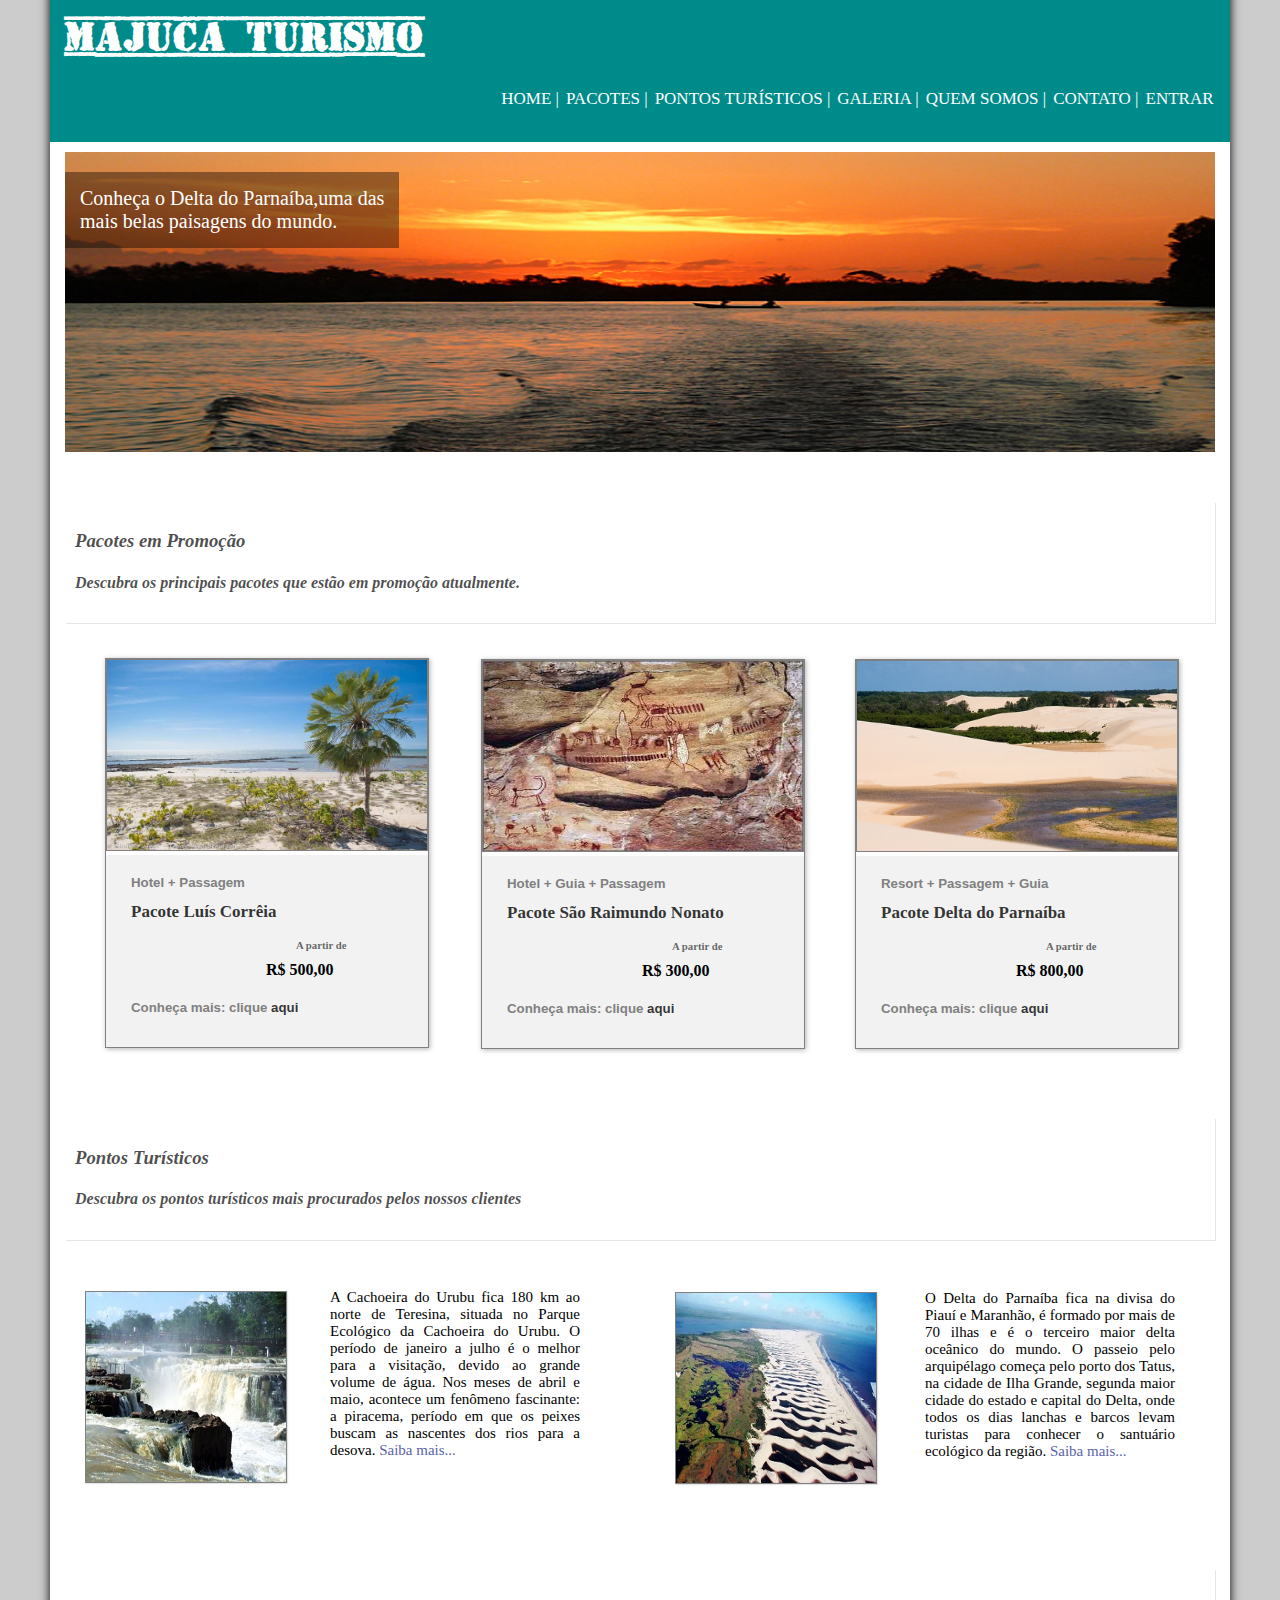
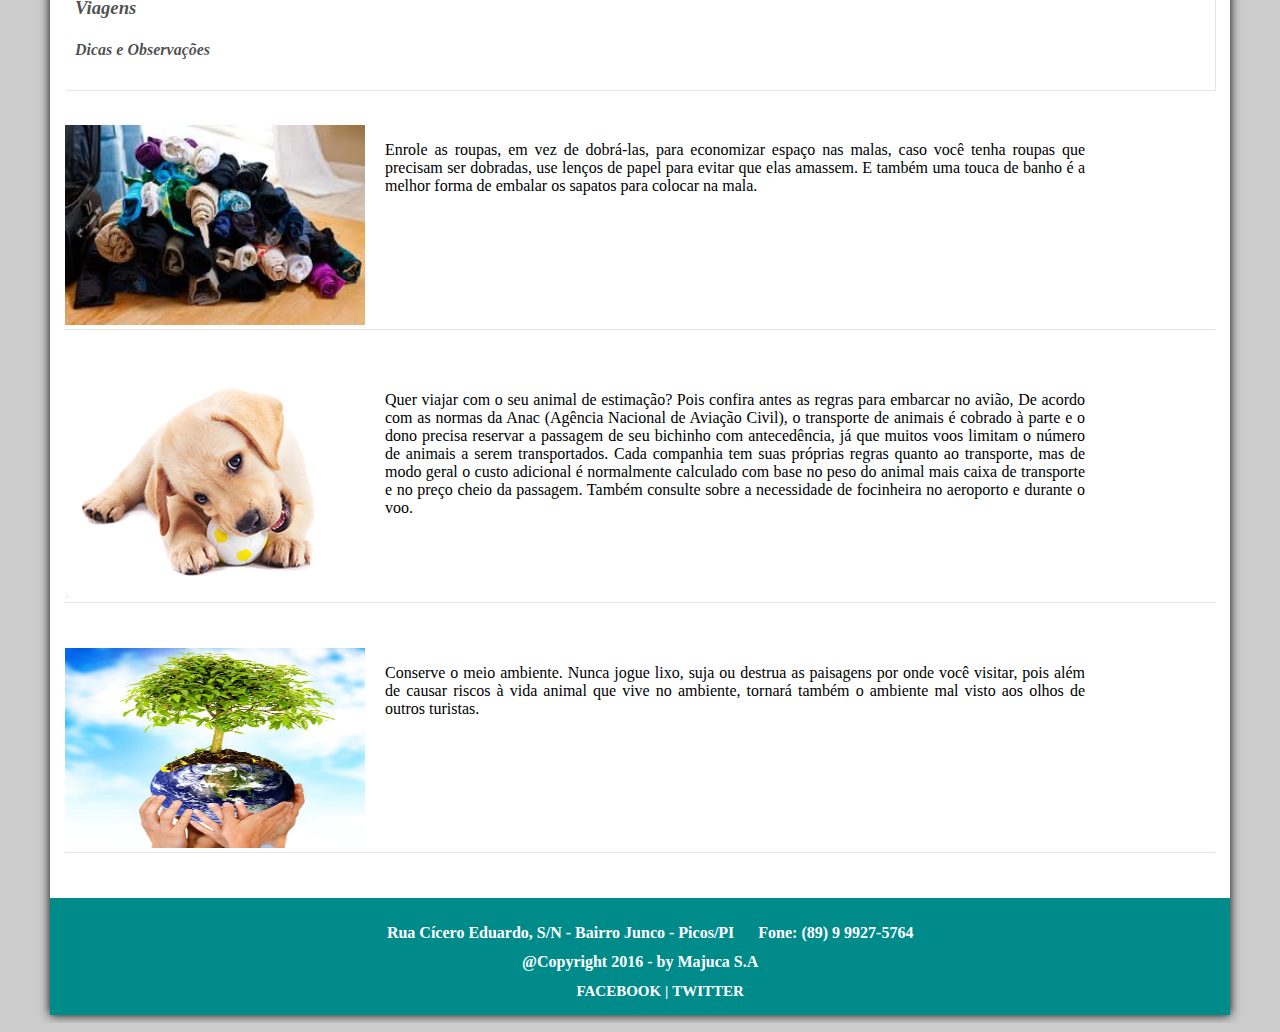
<file: index.html>
<!DOCTYPE html>

<html lang='pt-BR'>

	<head>
		<meta charset = "UTF-8"/>
		<title>Majuca Turismo</title>
		<link rel="stylesheet" type="text/css" href="estilos/index_css.css"/>
	</head>

	<body>

		<div id="interface">
			<header id = "cabecalho">
				<h1>Majuca Turismo</h1>
				<nav id="menuIndex">
					<ul>
						<li><a href="index.html">Home</a> |</li>
						<li><a href="pacotes.html">Pacotes</a> |</li>
						<li><a href="pontos.html">Pontos Turísticos</a> |</li>
						<li><a href="galeria.html">Galeria</a> |</li>
						<li><a href="sobre.html">Quem Somos</a> |</li>
						<li><a href="contato.html">Contato</a> |</li>
						<li><a href="login.html">Entrar</a></li>

					</ul>
				</nav>
			</header>

			<div class="slider">

				<figure>
					<div class= "slide">
							<a href="pontos.html"><p> Conheça o Delta do Parnaíba,uma das <br>
							mais belas paisagens do mundo.</p>
						 	<img src= "Imagens/galeria04.jpg" class="imgSlide" alt="Slide 1"/>
							</a>
					</div>
					<div class= "slide">
						<a href="pontos.html">
							<p> Visite a Serra da Capivara em São Raimundo Nonato. Um<br>
								dos sítios  arqueológicos mais importantes do mundo.
							</p>
						 	<img src= "Imagens/Galeria01.jpg" class="imgSlide" alt="Slide 2"/>
						</a>
					</div>
					<div class= "slide">
						<a href="contato.html">
							<p>Melhores ofertas em pacotes turísticos do Piauí<br>
								Conheça todos os pontos turísticos Piauenses com conforto e segurança<br>
								Qualquer dúvida contate-nos</p>
						 	<img src="Imagens/viagens-corporativas.jpg" id="imgSlide1" alt="Slide 3"/>
						</a>
					</div>
				</figure>
			</div>

			<header class="apresentacao">
				<h3 style="color: rgba(0,0,0,0.7);">Pacotes em Promoção</h3>
				<h4 style="color: rgba(0,0,0,0.7);">Descubra os principais pacotes que estão em promoção atualmente.</h4>
			</header>

			<div id="pacotes">
				<figure id="pacote1">
					<img src="Imagens/foto-da-praia-carnaubinhas-em-luis-correia-pi.jpg" class="imgPacote1" alt="Pacote 1">
					<figcaption class="legPacote1">
						<h5 class="legendaPacote1">Hotel + Passagem</h5>
						<h3 class="legendaPacote2">Pacote Luís Corrêia</h3>
						<h6 class="legendaPacote3">A partir de</h6>
						<h4 class="legendaPacote4">R$ 500,00</h4>
						<h5 class="legendaPacote1">Conheça mais: clique <a href="http://www.hotelamaro.com.br/" target="_blank" class="link">aqui</a></h5>

					</figcaption>
				</figure>

				<figure id="pacote2">
					<img src="Imagens/nono1.jpg" class="imgPacote1" alt="Pacote 2">
					<figcaption class="legPacote1">
						<h5 class="legendaPacote1">Hotel + Guia + Passagem</h5>
						<h3 class="legendaPacote2">Pacote São Raimundo Nonato</h3>
						<h6 class="legendaPacote3">A partir de</h6>
						<h4 class="legendaPacote4">R$ 300,00</h4>
						<h5 class="legendaPacote1">Conheça mais: clique <a href="https://pt-br.facebook.com/pages/Hotel-Serra-Da-Capivara-Sao-Raimundo-Nonato-Piaui/119197321543823" target="_blank" class="link">aqui</a></h5>

					</figcaption>
				</figure>

				<figure id="pacote3">
					<img src="Imagens/galeria06.jpg" class="imgPacote1" alt = "Pacote 3">
					<figcaption class="legPacote1">
						<h5 class="legendaPacote1">Resort + Passagem + Guia</h5>
						<h3 class="legendaPacote2">Pacote Delta do Parnaíba</h3>
						<h6 class="legendaPacote3">A partir de</h6>
						<h4 class="legendaPacote4">R$ 800,00</h4>
						<h5 class="legendaPacote1">Conheça mais: clique <a href="http://www.deltaparkhotel.com.br/" target="_blank" class="link">aqui</a></h5>
					</figcaption>
				</figure>

			</div>


			<header class="apresentacao">
				<h3 style="color: rgba(0,0,0,0.7);">Pontos Turísticos</h3>
				<h4 style="color: rgba(0,0,0,0.7);">Descubra os pontos turísticos mais procurados pelos nossos clientes</h4>
			</header>

			<div id="pontos">
				<div id="conteudo">
					<div id="imagem">

						<figure class="imagemPonto">
							<img src="Imagens/CachoeiraUrubu.jpg" width="200" height="190" alt="Cachoeira do Urubu"/>
							<figcaption>
								<h5 class="textoFonte">CACHOEIRA DO URUBU</h5>
							</figcaption>
						</figure>
					</div>

					<div id="texto">

						<p class="textoPonto1">A Cachoeira do Urubu fica 180 km ao norte de Teresina, situada no Parque Ecológico da Cachoeira do Urubu. O período de janeiro a julho é o melhor para a visitação, devido ao grande volume de água. Nos meses de abril e maio, acontece um fenômeno fascinante: a piracema, período em que os peixes buscam as nascentes dos rios para a desova.<a target="_blank" href="http://deltarioparnaiba.com.br/cachoeira-urubu/" class="linkPonto"> Saiba mais...</a></p>
					</div>
				</div>

				<div id="conteudo2">
					<div class="imagem">

						<figure class="imagemPonto">
							<img src="Imagens/DeltaParnaiba.jpg" width="200" height="190" alt="Delta do Parnaíba">

							<figcaption>
								<h5 class="textoFonte">DELTA DO PARNAÍBA</h5>
							</figcaption>
						</figure>
					</div>

					<div class="texto">
						<p class="textoPonto1">O Delta do Parnaíba fica na divisa do Piauí e Maranhão, é formado por mais de 70 ilhas e é o terceiro maior delta oceânico do mundo. O passeio pelo arquipélago começa pelo porto dos Tatus, na cidade de Ilha Grande, segunda maior cidade do estado e capital do Delta, onde todos os dias lanchas e barcos levam turistas para conhecer o santuário ecológico da região.<a target="_blank" href="https://www.viajoteca.com/delta-do-parnaiba-piaui/" class="linkPonto"> Saiba mais...</a></p>
					</div>
				</div>
			</div>

			<header class="apresentacao">
				<h3 style="color: rgba(0,0,0,0.7);">Viagens</h3>
				<h4 style="color: rgba(0,0,0,0.7);">Dicas e Observações</h4>
			</header>

			<div class="viagem">
				<img src="Imagens/dica1.jpg" class="imgViagem" alt="Dica 1">
				<p class="dica">Enrole as roupas, em vez de dobrá-las, para economizar espaço nas malas, caso você tenha roupas que precisam ser dobradas, use lenços de papel para evitar que elas amassem. E também uma touca de banho é a melhor forma de embalar os sapatos para colocar na mala.</p>
			</div>

			<div class="viagem">
				<img src="Imagens/dica2.png" alt="Dica 2">
				<p class="dica">Quer viajar com o seu animal de estimação? Pois confira antes as regras para embarcar no avião, De acordo com as normas da Anac (Agência Nacional de Aviação Civil), o transporte de animais é cobrado à parte e o dono precisa reservar a passagem de seu bichinho com antecedência, já que muitos voos limitam o número de animais a serem transportados.
				Cada companhia tem suas próprias regras quanto ao transporte, mas de modo geral o custo adicional é normalmente calculado com base no peso do animal mais caixa de transporte e no preço cheio da passagem. Também consulte sobre a necessidade de focinheira no aeroporto e durante o voo.</p>
			</div>

			<div class="viagem">
				<img src="Imagens/dica3.jpg" class="imgViagem" alt="Dica 3">
				<p class="dica">Conserve o meio ambiente. Nunca jogue lixo, suja ou destrua as paisagens por onde você visitar, pois além de causar riscos à vida animal que vive no ambiente, tornará também o ambiente mal visto aos olhos de outros turistas.</p>
			</div>

			<footer id="rodape">
				<p>Rua Cícero Eduardo, S/N - Bairro Junco - Picos/PI    <span id="fone">Fone: (89) 9 9927-5764</span></p>
				<p>@Copyright 2016 - by Majuca S.A</p>
				<ul>
					<li><a href="https://pt-br.facebook.com/" target="_blank" class="redes">Facebook </a>|</li>
					<li><a href="https://twitter.com/?lang=pt-br" target="_blank" class="redes">Twitter </a></li>
				</ul>

			</footer>
		</div>
	</body>

</html>
</file>
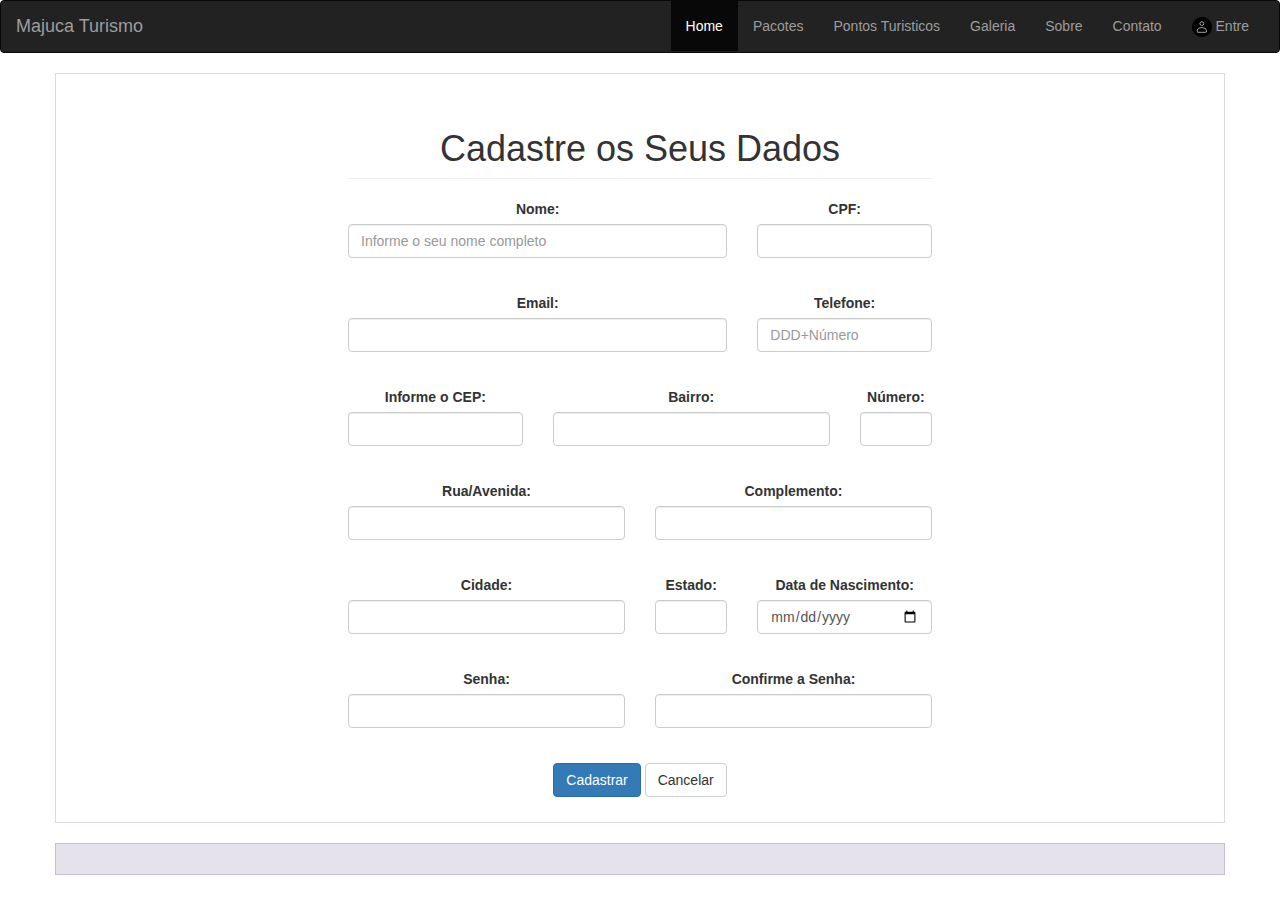
<file: cadastroCliente.html>
<!DOCTYPE html>
<html lang="pt-br">
  <head>
    <title>Cadastro</title>
    <meta charset="utf-8">
    <meta http-equiv="X-UA-Compatible" content="IE=edge">
    <meta name="viewport" content="width=device-width, initial-scale=1.0">
    <style></style>

    <link href="css/bootstrap.min.css" rel="stylesheet">
    <link href="css/style.css" rel="stylesheet">


    <!--[if lt IE 9]>
    <script src="https://oss.maxcdn.com/libs/html5shiv/3.7.0/html5shiv.js"></script>
    <script src="https://oss.maxcdn.com/libs/respond.js/1.4.2/respond.min.js"></script>
    <![endif]-->

  </head>
  <body>
     <nav class="navbar navbar-inverse">
        <div class="container-fluid">
          <div class="navbar-header">

            <button type="button" class="navbar-toggle collapsed" data-toggle="collapsed" data-target="#navbar">

              <span class="sr-only">Toggle navigation</span>
              <span class="icon-bar"></span>
              <span class="icon-bar"></span>
              <span class="icon-bar"></span>
            </button>
            <a class="navbar-brand" href="#">Majuca Turismo</a>
          </div>

          <div id="navbar" class="navbar-collapse collapsed">
            <ul class="nav navbar-nav navbar-right">

              <li class="active"><a href="#">Home <span class="sr-only">(current)</span></a></li>
              <li><a href="#">Pacotes</a></li>
              <li><a href="#">Pontos Turisticos</a></li>
              <li><a href="#">Galeria</a></li>
              <li><a href="#">Sobre</a></li>
              <li><a href="#">Contato</a></li>
              <li><a href="login.html"><img src="Imagens/login4.png"> Entre</a></li>
            </ul>
          </div>
        </div>
      </nav>
      <div class="container">
        <div class="row">
          <div role="main">
            <div class="info">
              <h1 class="page-header"> Cadastre os Seus Dados</h1>

              <form id="formCadCliente" data-toggle="validator" role="form">

                <div class="row">
                  <div class="form-group col-md-8">
                    <label for="id_nome" class="control-label">Nome:</label>
                    <input type="text" name="nome" placeholder="Informe o seu nome completo" id="id_nome" class="form-control"/>
                  </div>

                  <div class="form-group col-md-4">
                    <label for="id_cpf" class="control-label">CPF:</label>
                    <input type="number" name="CPF" id="id_cpf" class="form-control">
                  </div>
                </div>

                <div class="row">
                  <div class="form-group col-md-8">
                    <label for="id_email" class="control-label">Email:</label>
                    <input type="email" name="email" id="id_email" class="form-control"/>
                  </div>

                  <div class="form-group col-md-4">
                    <label for="id_fone" class="control-label">Telefone:</label>
                    <input type="number" name="fone" id="id_fone" class="form-control" placeholder="DDD+Número"/>
                  </div>
                </div>

                <div class="row">
                  <div class="form-group col-md-4">
                    <label for="id_cep" class="control-label">Informe o CEP:</label>
                    <input type="number" name="cep" id="id_cep" class="form-control"/>
                  </div>

                  <div class="form-group col-md-6">
                    <label for="id_bairro" class="control-label">Bairro:</label>
                    <input type="text" name="bairro" id="id_bairro" class="form-control"/>
                  </div>

                  <div class="form-group col-md-2">
                    <label for="id_numero" class="control-label">Número:</label>
                    <input type="number" name="numero" id="id_numero" class="form-control"/>
                  </div>
                </div>

                <div class="row">
                  <div class="form-group col-md-6">
                    <label for="id_rua" class="control-label">Rua/Avenida:</label>
                    <input type="text" name="rua" id="id_rua" class="form-control"/>
                  </div>

                  <div class="form-group col-md-6">
                    <label for="id_complemento" class="control-label">Complemento:</label>
                    <input type="text" name="complemento" id="id_complemento" class="form-control"/>
                  </div>
                </div>

                <div class="row">
                  <div class="form-group col-md-6">
                    <label for="id_cidade" class="control-label">Cidade:</label>
                    <input type="text" name="cidade" id="id_cidade" class="form-control"/>
                  </div>

                  <div class="form-group col-md-2">
                    <label for="id_estado" class="control-label">Estado:</label>
                    <input type="text" name="estado" id="id_estado" class="form-control"/>
                  </div>

                  <div class="form-group col-md-4">
                    <label for="id_nascimento" class="control-label">Data de Nascimento:</label>
                    <input type="date" name="nascimento" id="id_nascimento" class="form-control"/>
                  </div>
                </div>

                <div class="row">
                  <div class="form-group col-md-6">
                    <label for="id_senha" class="control-label">Senha:</label>
                    <input type="password" name="senha" id="id_senha" class="form-control"/>
                  </div>

                  <div class="form-group col-md-6">
                    <label for="id_conf_senha" class="control-label">Confirme a Senha:</label>
                    <input type="password" name="confirmaSenha" id="id_conf_senha" class="form-control"/>
                  </div>
                </div>

                <div class="row" id="actions">
                  <button type="submit" class="btn btn-primary">Cadastrar</button>
                  <a href="index.html" class="btn btn-default">Cancelar</a>
                </div>

              </form>
            </div>
          </div>
        </div>

      <footer class="row">

      </footer>
    </div>


  	<script src="js/jquery.min.js"></script>
  	<script src="js/bootstrap.min.js"></script>
  </body>
</html>
</file>
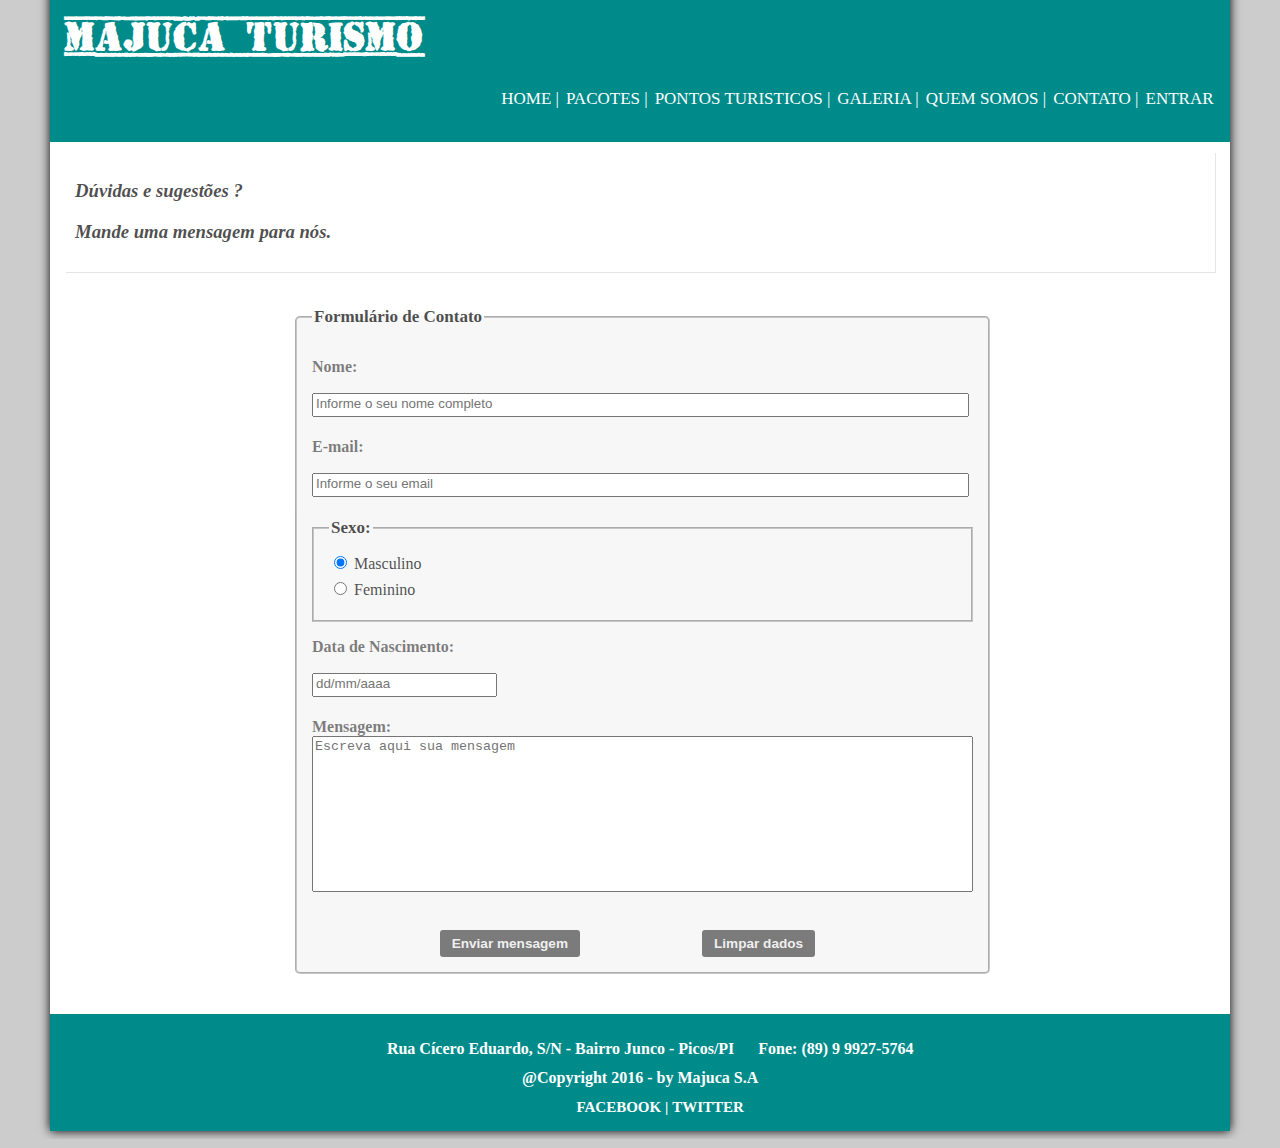
<file: contato.html>
<!DOCTYPE html>

<html lang='pt-BR'>

	<head>
		<meta charset = "UTF-8"/>
		<title>Majuca Turismo</title>
		<link rel="stylesheet" type="text/css" href="estilos/contato_css.css"/>

		<script type="text/javascript">

			function validar(){

				var verificaData = /^[0-9]{2}\/[0-9]{2}\/[0-9]{4}$/;

				if(document.cad.tNome.value == "" && document.cad.tEmail.value == "" && document.cad.dData.value == "" && document.cad.mensagem.value == ""){
					alert("Os campos de texto não podem estar vazios!");
					document.cad.tNome.focus();
					return false;
				}
				else if(document.cad.tNome.value == ""){
					alert("O campo de nome não pode ser vazio!");
					document.cad.tNome.focus();
					return false;
				}
				else if(document.cad.tEmail.value == ""){
					alert("O campo de email não pode ser vazio!");
					document.cad.tEmail.focus();
					return false;
				}
				else if(document.cad.dData.value == ""){
					alert("O campo para data de nascimento não pode ser vazio!");
					document.cad.dData.focus();
					return false;
				}
				else if(document.cad.mensagem.value == ""){
					alert("O campo de mensagem não pode ser vazio!");
					document.cad.mensagem.focus();
					return false;

				} else if(!verificaData.test(document.cad.dData.value)){
    				alert("Digite a data no formato Dia/Mês/Ano");
					document.cad.dData.focus();
				    return false;

				} else {
					alert("Dados enviados com sucesso! Em no máximo 48 horas você receberá uma resposta.");
					return true;
				}
			}

		</script>

	</head>

	<body>

		<div id="interface">
			<header id = "cabecalho">
				<h1>Majuca Turismo</h1>
				<nav id="menuIndex">
					<ul>
						<li><a href="index.html">Home</a> |</li>
						<li><a href="pacotes.html">Pacotes</a> |</li>
						<li><a href="pontos.html">Pontos Turisticos</a> |</li>
						<li><a href="galeria.html">Galeria</a> |</li>
						<li><a href="sobre.html">Quem Somos</a> |</li>
						<li><a href="contato.html">Contato</a> |</li>
						<li><a href="login.html">Entrar</a></li>

					</ul>
				</nav>
			</header>

			<header id="apresentacao">
				<h3 style="color: rgba(0,0,0,0.7);">Dúvidas e sugestões ?</h3>
				<h3 style="color: rgba(0,0,0,0.7);">Mande uma mensagem para nós.</h3>
			</header>

			<form name="cad" onsubmit="return validar()">
				<fieldset id="fd1"><legend>Formulário de Contato</legend>
					<p><label for="nome" class="legenda">Nome: </label><br><input id="nome" type="text" name="tNome" size="79" placeholder="Informe o seu nome completo" class="campo"></p>
					<p><label for="email" class="legenda">E-mail: </label><br><input type="email" name="tEmail" id="email" size="79" placeholder="Informe o seu email" class="campo"></p>
					<fieldset id="fd2"><legend>Sexo:</legend>
						<input type="radio" name="sexo" id="masculino" class="opcao" checked>
						<label for="masculino" class="sexo">Masculino</label><br>
						<input type="radio" name="sexo" id="feminino" class="opcao">
						<label for="feminino" class="sexo">Feminino</label>
					</fieldset>
					<p><label for="data" class="legenda">Data de Nascimento: </label><br><input type="text" name="dData" id="data" placeholder="dd/mm/aaaa" class="campo"></p>
					<p><label for="msg" class="legenda">Mensagem: </label><br><textarea class="d" name="mensagem" id="msg" cols="80" rows="10" placeholder="Escreva aqui sua mensagem"></textarea></p><br>
					<input type="submit" value="Enviar mensagem" style="position:absolute; right:700px;" class="botao"/>
					<input type="reset" value="Limpar dados" style="position:relative; right:-390px;" class="botao"/>
				</fieldset>

			</form>
			<footer id="rodape">
				<p>Rua Cícero Eduardo, S/N - Bairro Junco - Picos/PI    <span id="fone">Fone: (89) 9 9927-5764</span></p>
				<p>@Copyright 2016 - by Majuca S.A</p>
				<ul>
					<li><a href="https://pt-br.facebook.com/" target="_blank" class="redes">Facebook </a>|</li>
					<li><a href="https://twitter.com/?lang=pt-br" target="_blank" class="redes">Twitter </a></li>
				</ul>

			</footer>
		</div>
	</body>

</html>
</file>
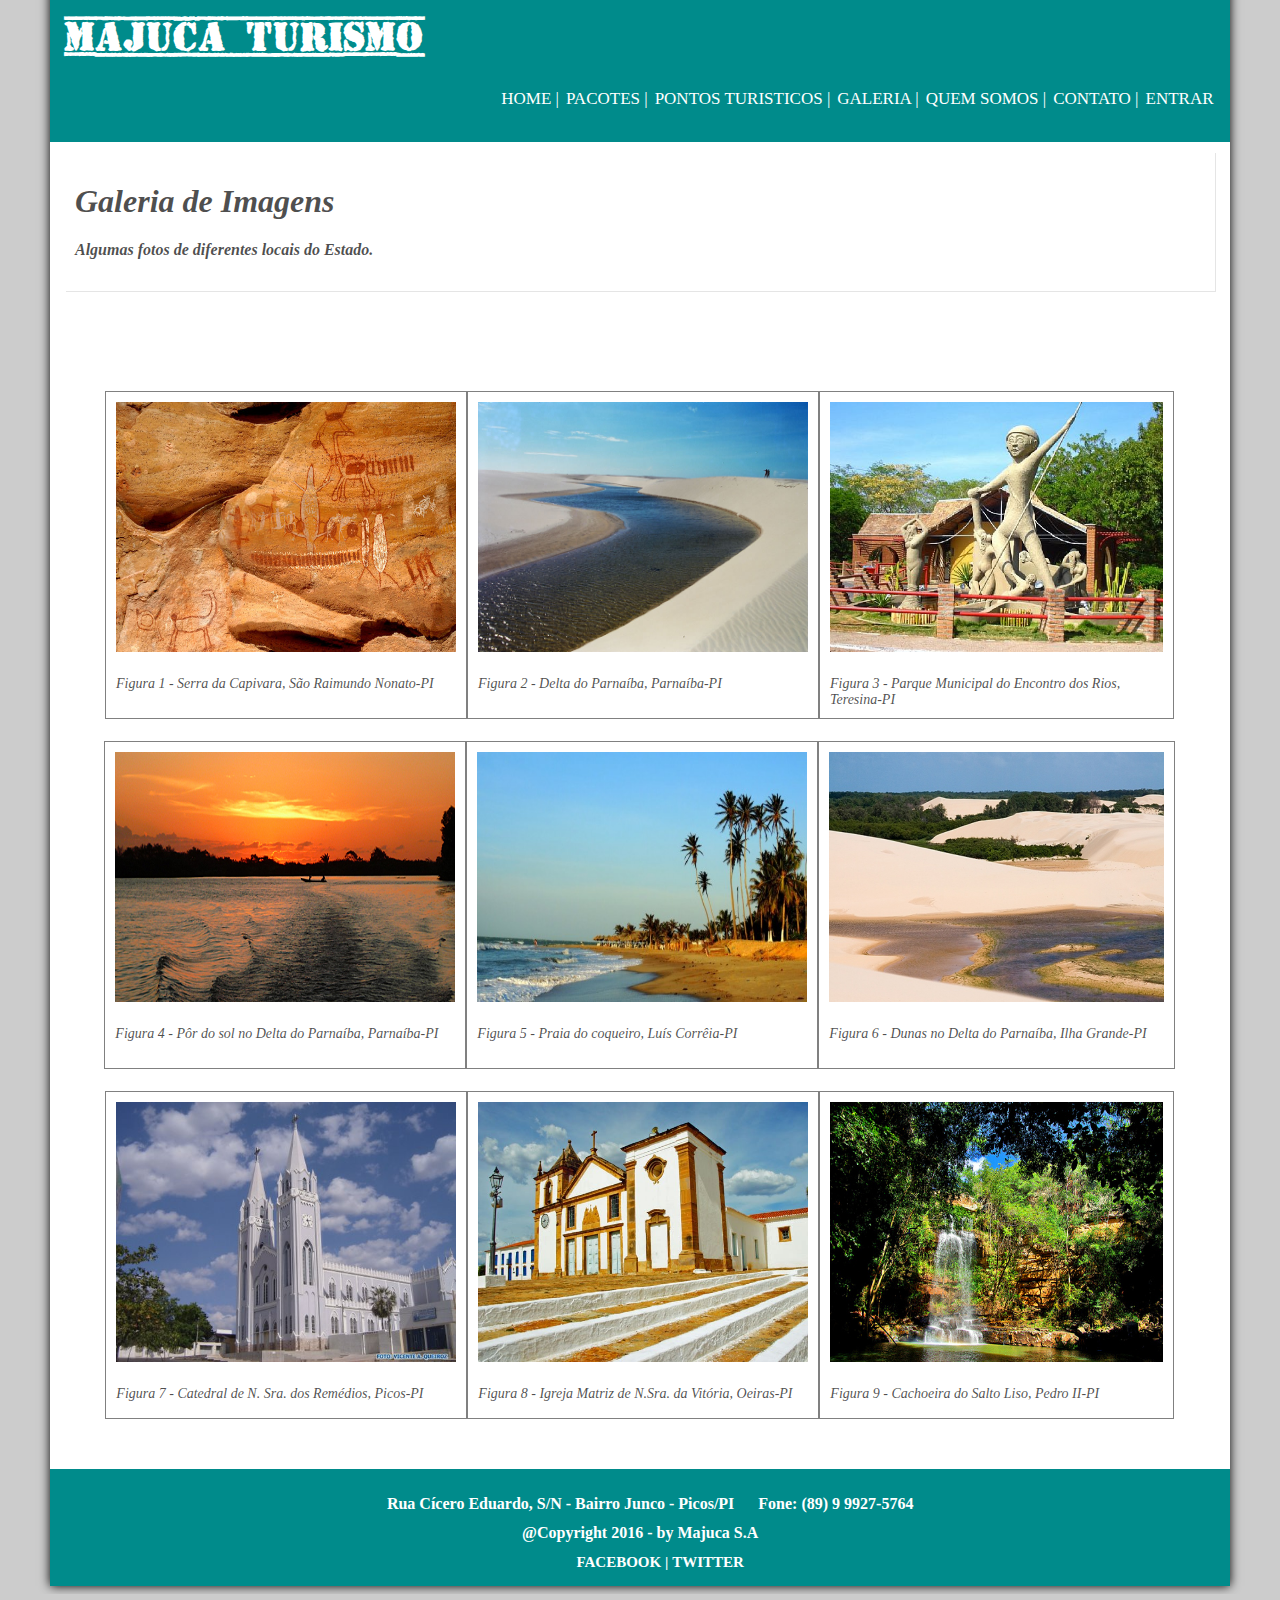
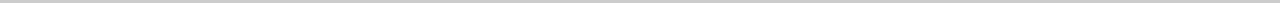
<file: galeria.html>
<!DOCTYPE html>

<html lang='pt-BR'>

	<head>
		<meta charset = "UTF-8"/>
		<title>Majuca Turismo</title>
		<link rel="stylesheet" type="text/css" href="estilos/galeria_css.css"/>
	</head>

	<body>

		<div id="interface">
			<header id = "cabecalho">
				<h1>Majuca Turismo</h1>
				<nav id="menuIndex">
					<ul>
						<li><a href="index.html">Home</a> |</li>
						<li><a href="pacotes.html">Pacotes</a> |</li>
						<li><a href="pontos.html">Pontos Turisticos</a> |</li>
						<li><a href="galeria.html">Galeria</a> |</li>
						<li><a href="sobre.html">Quem Somos</a> |</li>
						<li><a href="contato.html">Contato</a> |</li>
						<li><a href="login.html">Entrar</a></li>

					</ul>
				</nav>
			</header>



			<header id="apresentacao">
				<h1>Galeria de Imagens</h1>
				<h4>Algumas fotos de diferentes locais do Estado.</h4>
			</header>




			<div id="galeriaDiv">
				<ul id="lista">
					<li class="lista"><a href="#img1">
						<figure class="imagemLegenda">
							<img src="Imagens/Galeria01.jpg" class="min" height="250" width="340" alt="Imagem">
							<figcaption class="legenda">Figura 1 - Serra da Capivara, São Raimundo Nonato-PI</figcaption>
						</figure>
					</a></li>

					<li id="li2" class="lista"><a href="#img2">
						<figure class="imagemLegenda">
							<img src="Imagens/Galeria02.jpg" class="min" height="250" width="330" alt="Imagem">
							<figcaption class="legenda">Figura 2 - Delta do Parnaíba, Parnaíba-PI</figcaption>
						</figure>
					</a></li>

					<li id="li3" class="lista"><a href="#img3">
						<figure class="imagemLegenda">
							<img src="Imagens/Galeria03.jpg" class="min" height="250" alt="Imagem">
							<figcaption class="legenda">Figura 3 - Parque Municipal do Encontro dos Rios, Teresina-PI</figcaption>
						</figure>
					</a></li>

					<li id="li4" class="lista"><a href="#img4">
						<figure class="imagemLegenda">
							<img src="Imagens/galeria04.jpg" class="min" height="250" width="340" alt="Imagem">
							<figcaption class="legenda">Figura 4 - Pôr do sol no Delta do Parnaíba, Parnaíba-PI</figcaption>
						</figure>
					</a></li>

					<li id="li5" class="lista"><a href="#img5">
						<figure class="imagemLegenda">
							<img src="Imagens/galeria05.jpg" class="min" height="250" width="330" alt="Imagem">
							<figcaption class="legenda">Figura 5 - Praia do coqueiro, Luís Corrêia-PI</figcaption>
						</figure>
					</a></li>

					<li id="li6" class="lista"><a href="#img6">
						<figure class="imagemLegenda">
							<img src="Imagens/galeria06.jpg" class="min" height="250" width="335" alt="Imagem">
							<figcaption class="legenda">Figura 6 - Dunas no Delta do Parnaíba, Ilha Grande-PI</figcaption>
						</figure>
					</a></li>

					<li id="li7" class="lista"><a href="#img7">
						<figure class="imagemLegenda">
							<img src="Imagens/galeria07.jpg" class="min" height="260" width="340" alt="Imagem">
							<figcaption class="legenda">Figura 7 - Catedral de N. Sra. dos Remédios, Picos-PI</figcaption>
						</figure>
					</a></li>

					<li id="li8" class="lista"><a href="#img8">
						<figure class="imagemLegenda">
							<img src="Imagens/galeria08.jpg" class="min" height="260" width="330" alt="Imagem">
							<figcaption class="legenda">Figura 8 - Igreja Matriz de N.Sra. da Vitória, Oeiras-PI</figcaption>
						</figure>
					</a></li>

					<li id="li9" class="lista"><a href="#img9">
						<figure class="imagemLegenda">
							<img src="Imagens/galeria09.jpg" class="min" height="260" width="333" alt="Imagem">
							<figcaption class="legenda">Figura 9 - Cachoeira do Salto Liso, Pedro II-PI</figcaption>
						</figure>
					</a></li>

				</ul>
			</div>

				<div class="lbox" id="img1">
				  <div class="box_img" id="galeria1">
				    <a href="#img9" class="btn" id="prev1">&#171;</a>
				    <a href="" class="btn" id="close1">X</a>
				    <img src="Imagens/Galeria01.jpg" height="500" class="gal1" alt="imagem">
				    <a href="#img2" class="btn" id="next1">&#187;</a>
				  </div>
				</div>

				<div class="lbox" id="img2">
				  <div class="box_img">
				    <a href="#img1" class="btn" id="prev2">&#171;</a>
				    <a href="" class="btn" id="close2">X</a>
				    <img src="Imagens/Galeria02.jpg" height="530" class="gal1" alt="imagem">
				    <a href="#img3" class="btn" id="next2">&#187;</a>
				  </div>
				</div>


				<div class="lbox" id="img3">
				  <div class="box_img">
				    <a href="#img2" class="btn" id="prev3">&#171;</a>
				    <a href="" class="btn" id="close3">X</a>
				    <img src="Imagens/Galeria03.jpg" height="530" class="gal3" alt="imagem">
				    <a href="#img4" class="btn" id="next3">&#187;</a>
				  </div>
				</div>

				<div class="lbox" id="img4">
				  <div class="box_img">
				    <a href="#img3" class="btn" id="prev4">&#171;</a>
				    <a href="" class="btn" id="close4">X</a>
				    <img src="Imagens/galeria04.jpg" class="gal1" height="430" alt="imagem">
				    <a href="#img5" class="btn" id="next4">&#187;</a>
				  </div>
				</div>

				<div class="lbox" id="img5">
				  <div class="box_img">
				    <a href="#img4" class="btn" id="prev5">&#171;</a>
				    <a href="" class="btn" id="close5">X</a>
				    <img src="Imagens/galeria05.jpg" class="gal1" height="450" alt="imagem">
				    <a href="#img6" class="btn" id="next5">&#187;</a>
				  </div>
				</div>

				<div class="lbox" id="img6">
				  <div class="box_img">
				    <a href="#img5" class="btn" id="prev6">&#171;</a>
				    <a href="" class="btn" id="close6">X</a>
				    <img src="Imagens/galeria06.jpg" class="gal1" height="430" alt="imagem">
				    <a href="#img7" class="btn" id="next6">&#187;</a>
				  </div>
				</div>

				<div class="lbox" id="img7">
				  <div class="box_img">
				    <a href="#img6" class="btn" id="prev7">&#171;</a>
				    <a href="" class="btn" id="close7">X</a>
				    <img src="Imagens/galeria07.jpg" height="500" class="gal2" alt="imagem">
				    <a href="#img8" class="btn" id="next7">&#187;</a>
				  </div>
				</div>

				<div class="lbox" id="img8">
				  <div class="box_img">
				    <a href="#img7" class="btn" id="prev8">&#171;</a>
				    <a href="" class="btn" id="close8">X</a>
				    <img src="Imagens/galeria08.jpg" class="gal2" height="500" alt="imagem">
				    <a href="#img9" class="btn" id="next8">&#187;</a>
				  </div>
				</div>

				<div class="lbox" id="img9">
				  <div class="box_img">
				    <a href="#img8" class="btn" id="prev9">&#171;</a>
				    <a href="" class="btn" id="close9">X</a>
				    <img src="Imagens/galeria09.jpg" class="gal3" height="500" alt="imagem">
				    <a href="#img1" class="btn" id="next9">&#187;</a>
				  </div>
				</div>

			<footer id="rodape">
				<p>Rua Cícero Eduardo, S/N - Bairro Junco - Picos/PI    <span id="fone">Fone: (89) 9 9927-5764</span></p>
				<p>@Copyright 2016 - by Majuca S.A</p>
				<ul>
					<li><a href="https://pt-br.facebook.com/" target="_blank" class="redes">Facebook </a>|</li>
					<li><a href="https://twitter.com/?lang=pt-br" target="_blank" class="redes">Twitter </a></li>
				</ul>

			</footer>
		</div>
	</body>

</html>
</file>
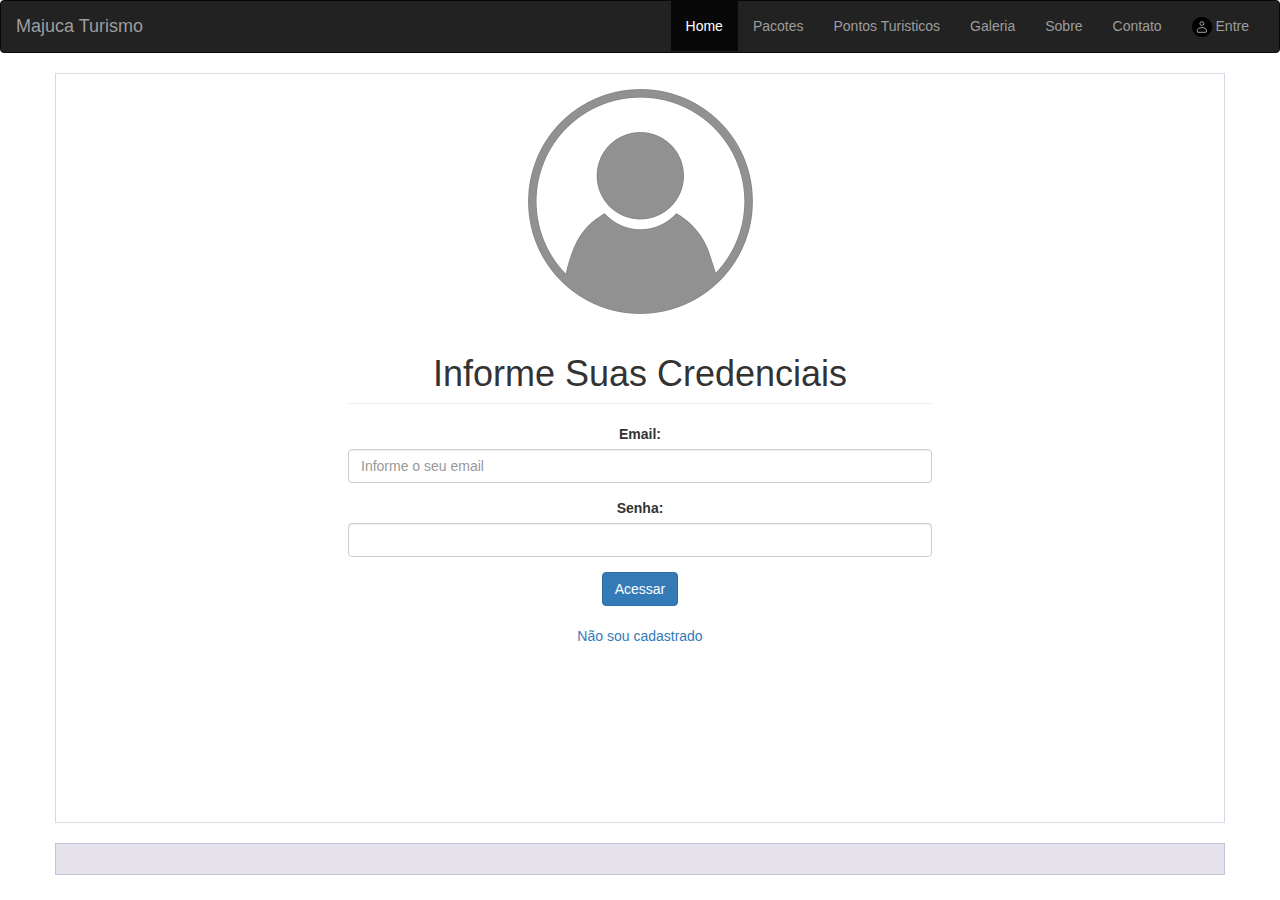
<file: login.html>
<!DOCTYPE html>
<html lang="pt-br">
  <head>
    <title>Área de Login</title>
    <meta charset="utf-8">
    <meta http-equiv="X-UA-Compatible" content="IE=edge">
    <meta name="viewport" content="width=device-width, initial-scale=1.0">
    <style></style>

    <link href="css/bootstrap.min.css" rel="stylesheet">
    <link href="css/style.css" rel="stylesheet">


    <!--[if lt IE 9]>
    <script src="https://oss.maxcdn.com/libs/html5shiv/3.7.0/html5shiv.js"></script>
    <script src="https://oss.maxcdn.com/libs/respond.js/1.4.2/respond.min.js"></script>
    <![endif]-->

  </head>
  <body>
     <nav class="navbar navbar-inverse">
        <div class="container-fluid">
          <div class="navbar-header">

            <button type="button" class="navbar-toggle collapsed" data-toggle="collapsed" data-target="#navbar">

              <span class="sr-only">Toggle navigation</span>
              <span class="icon-bar"></span>
              <span class="icon-bar"></span>
              <span class="icon-bar"></span>
            </button>
            <a class="navbar-brand" href="#">Majuca Turismo</a>
          </div>

          <div id="navbar" class="navbar-collapse collapsed">
            <ul class="nav navbar-nav navbar-right">

              <li class="active"><a href="#">Home <span class="sr-only">(current)</span></a></li>
              <li><a href="#">Pacotes</a></li>
              <li><a href="#">Pontos Turisticos</a></li>
              <li><a href="#">Galeria</a></li>
              <li><a href="#">Sobre</a></li>
              <li><a href="#">Contato</a></li>
              <li><a href="login.html"><img src="Imagens/login4.png"> Entre</a></li>
            </ul>
          </div>
        </div>
      </nav>
      <div class="container">
        <div class="row">
          <div role="main">
            <div class="info">

              <img src="Imagens/images.png"  alt="Logo De Identificacao">
              <h1 class="page-header">Informe Suas Credenciais</h1>

              <form id="formLogin" data-toggle="validator" role="form">
                <div class="form-group">
                  <label for="id_login" class="control-label">Email: </label>
                  <input type="email" name="login" placeholder="Informe o seu email" id="id_login" class="form-control">
                </div>

                <div class="form-group">
                  <label for="id_senha" class="control-label">Senha: </label>
                  <input type="password" name="senha" id="id_senha" class="form-control">
                </div>

                <button type="submit" class="btn btn-primary">Acessar</button>
              </form>
            </div>
            <div class="row2">
              <a href="cadastroCliente.html">Não sou cadastrado</a>
            </div>
          </div>
        </div>

      <footer class="row">

      </footer>
    </div>


  	<script src="js/jquery.min.js"></script>
  	<script src="js/bootstrap.min.js"></script>
  </body>
</html>
</file>
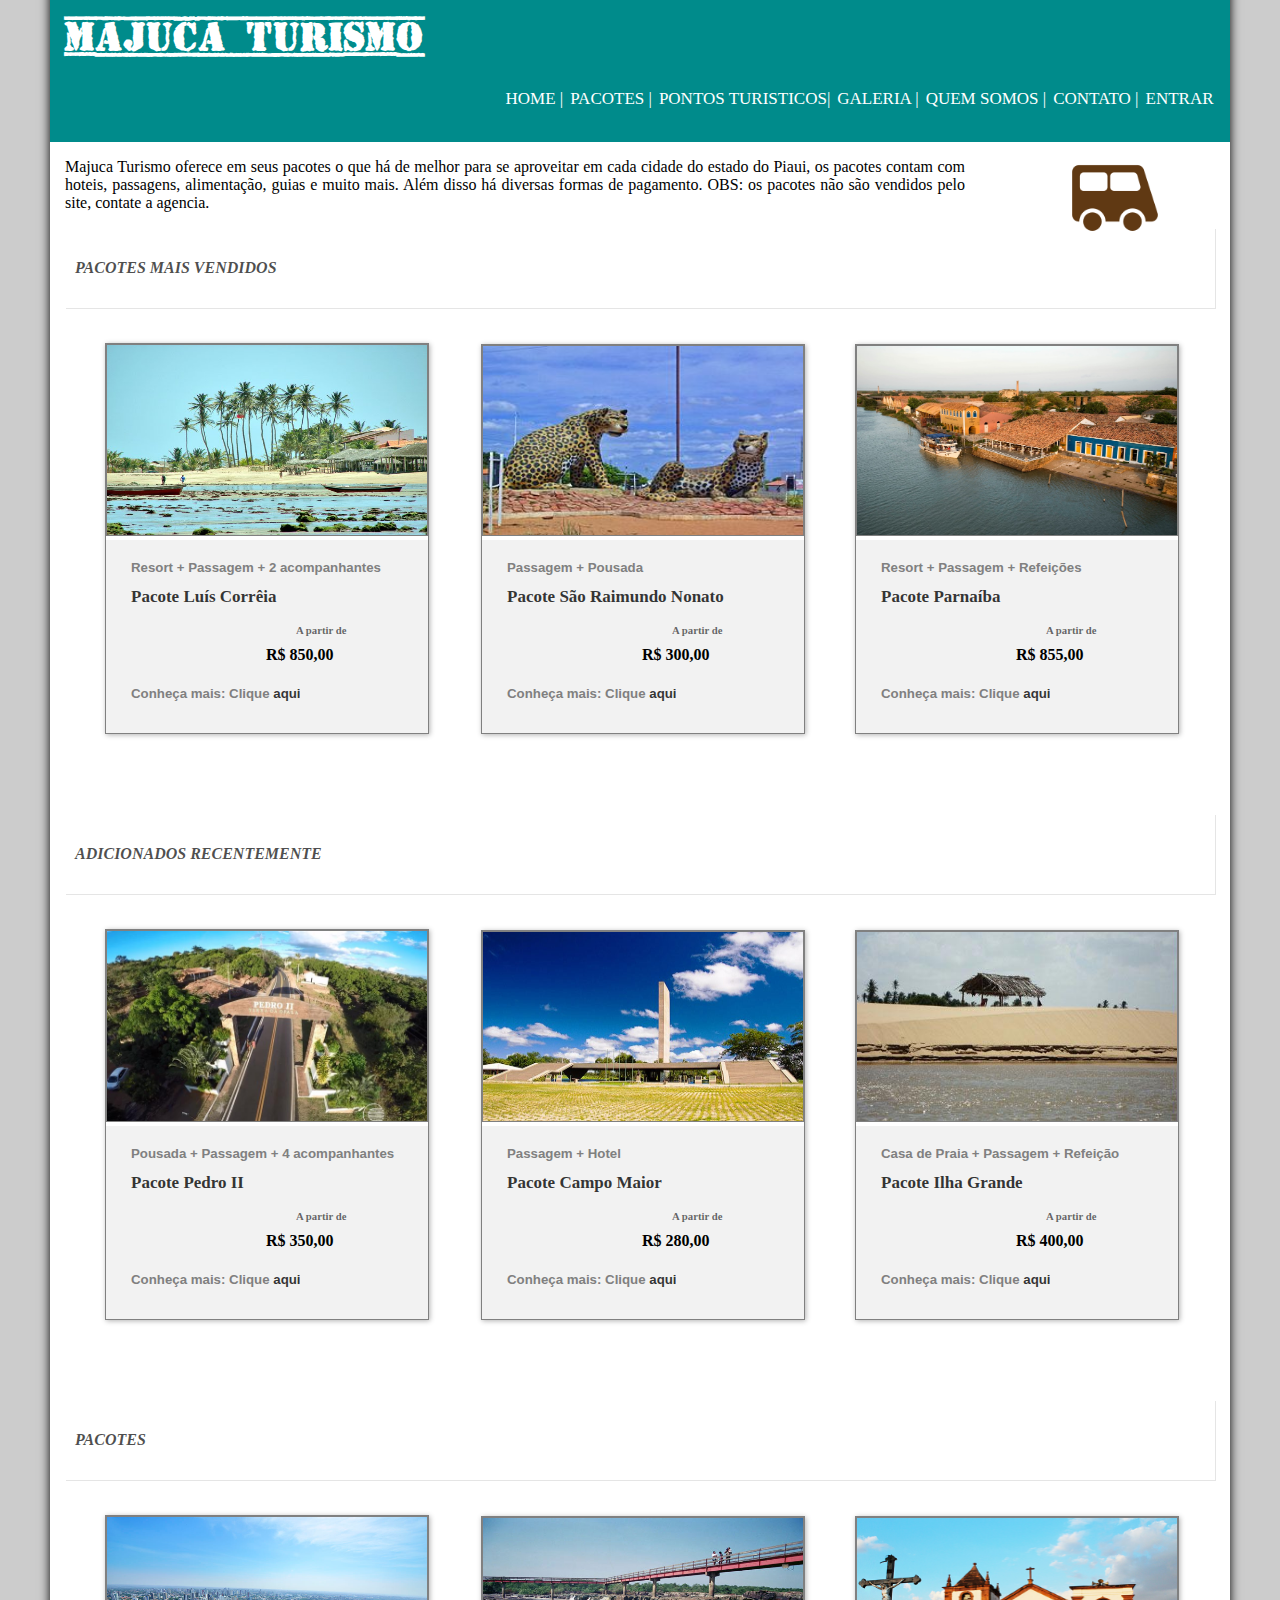
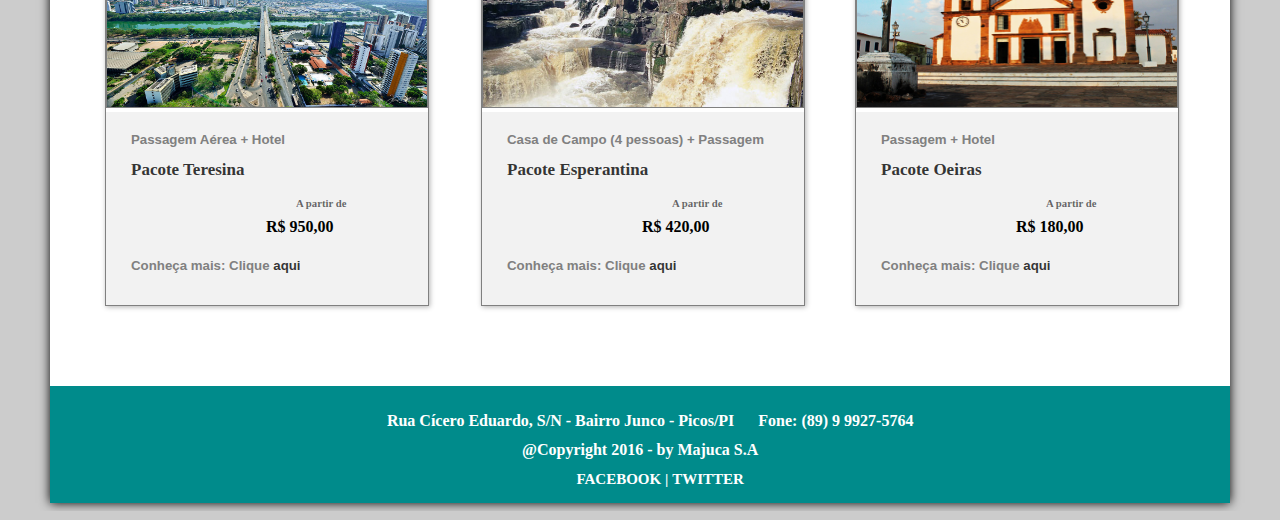
<file: pacotes.html>
<!DOCTYPE html>

<html lang='pt-BR'>

	<head>
		<meta charset = "UTF-8"/>
		<title>Majuca Turismo</title>
		<link rel="stylesheet" type="text/css" href="estilos/pacotes_css.css"/>
	</head>

	<body>

		<div id="interface">
			<header id = "cabecalho">
				<h1>Majuca Turismo</h1>
				<nav id="menuIndex">
					<ul>
						<li><a href="index.html">Home</a> |</li>
						<li><a href="pacotes.html">Pacotes</a> |</li>
						<li><a href="pontos.html">Pontos Turisticos</a>|</li>
						<li><a href="galeria.html">Galeria</a> |</li>
						<li><a href="sobre.html">Quem Somos</a> |</li>
						<li><a href="contato.html">Contato</a> |</li>
						<li><a href="login.html">Entrar</a></li>

					</ul>
				</nav>
			</header>

				<div id="pacoteInfo">
				<p id="sobre">
					Majuca Turismo oferece em seus pacotes o que há de melhor para se aproveitar em cada cidade do estado do Piaui, os
					pacotes contam com hoteis, passagens, alimentação, guias e muito mais. Além disso há diversas formas de pagamento.
					OBS: os pacotes não são vendidos pelo site, contate a agencia.</p>
					<img src="Imagens/pacote.png" id="imgCabecalho" alt="Imagem_Pacote">
				</div>

				<header class="apresentacao">
					<h4 style="color: rgba(0,0,0,0.7);">PACOTES MAIS VENDIDOS</h4>
				</header>

			<div class="pacotes">
				<figure class="pacote1">
					<img src="Imagens/pac2.jpg" width="320" height="190" class="imgPacote1" alt="Pacote 1">
					<figcaption class="legPacote1">
						<h5 class="legendaPacote1">Resort + Passagem + 2 acompanhantes</h5>
						<h3 class="legendaPacote2">Pacote Luís Corrêia</h3>
						<h6 class="legendaPacote3">A partir de</h6>
						<h4 class="legendaPacote4">R$ 850,00</h4>
						<h5 class="legendaPacote1">Conheça mais: Clique <a href="http://www.carnaubinhapraiaresort.com/" title="Hospedagem" target="_blank" class="link">aqui</a></h5>
					</figcaption>
				</figure>

				<figure class="pacote2">
					<img src="Imagens/pac1.JPG" width="320"  height="189" class="imgPacote1"  alt="Pacote 2">
					<figcaption class="legPacote1">
						<h5 class="legendaPacote1">Passagem + Pousada</h5>
						<h3 class="legendaPacote2">Pacote São Raimundo Nonato</h3>
						<h6 class="legendaPacote3">A partir de</h6>
						<h4 class="legendaPacote4">R$ 300,00</h4>
						<h5 class="legendaPacote1">Conheça mais: Clique <a href="http://www.pousadazabele.com.br/" title="Hospedagem" target="_blank" class="link">aqui</a></h5>

					</figcaption>
				</figure>

				<figure class="pacote3">
					<img src="Imagens/pac3.jpg" width="320" height="189" class="imgPacote1"  alt="Pacote 3">
					<figcaption class="legPacote1">
						<h5 class="legendaPacote1">Resort + Passagem + Refeições</h5>
						<h3 class="legendaPacote2">Pacote Parnaíba</h3>
						<h6 class="legendaPacote3">A partir de</h6>
						<h4 class="legendaPacote4">R$ 855,00</h4>
						<h5 class="legendaPacote1">Conheça mais: Clique <a href="http://www.purevipclub.com/pt-br/hotels-resorts/pure-parnaiba" title="Hospedagem" target="_blank" class="link">aqui</a></h5>
					</figcaption>
				</figure>

			</div>

				<header class="apresentacao">
					<h4 style="color: rgba(0,0,0,0.7);">ADICIONADOS RECENTEMENTE</h4>
				</header>


			<div class="pacotes">
				<figure class="pacote1">
					<img src="Imagens/pac4.jpg" width="320" height="190" class="imgPacote1"  alt="Pacote 4">
					<figcaption class="legPacote1">
						<h5 class="legendaPacote1">Pousada + Passagem + 4 acompanhantes</h5>
						<h3 class="legendaPacote2">Pacote Pedro II</h3>
						<h6 class="legendaPacote3">A partir de</h6>
						<h4 class="legendaPacote4">R$ 350,00</h4>
						<h5 class="legendaPacote1">Conheça mais: Clique <a href="https://pt-br.facebook.com/pousadarusticap2" title="Hospedagem" target="_blank" class="link">aqui</a></h5>

					</figcaption>
				</figure>

				<figure class="pacote2">
					<img src="Imagens/pac5.jpg" width="320"  height="189" class="imgPacote1" alt="pacote 5">
					<figcaption class="legPacote1">
						<h5 class="legendaPacote1">Passagem + Hotel</h5>
						<h3 class="legendaPacote2">Pacote Campo Maior</h3>
						<h6 class="legendaPacote3">A partir de</h6>
						<h4 class="legendaPacote4">R$ 280,00</h4>
						<h5 class="legendaPacote1">Conheça mais: Clique <a href="https://www.facebook.com/pages/Carna%C3%BAba-Palace-Hotel/289757621412130" title="Hospedagem" target="_blank" class="link">aqui</a></h5>

					</figcaption>
				</figure>

				<figure class="pacote3">
					<img src="Imagens/pac6.jpg" width="320" height="189" class="imgPacote1" alt="pacote 6">
					<figcaption class="legPacote1">
						<h5 class="legendaPacote1">Casa de Praia + Passagem + Refeição</h5>
						<h3 class="legendaPacote2">Pacote Ilha Grande</h3>
						<h6 class="legendaPacote3">A partir de</h6>
						<h4 class="legendaPacote4">R$ 400,00</h4>
						<h5 class="legendaPacote1">Conheça mais: Clique <a href="http://guialitoraldopiaui.blogspot.com.br/p/ilha-grande.html" title="Ilha Grande" target="_blank" class="link">aqui</a></h5>

					</figcaption>
				</figure>

			</div>


			<header class="apresentacao">
				<h4 style="color: rgba(0,0,0,0.7);">PACOTES</h4>
			</header>

			<div class="pacotes">
				<figure class="pacote1">
					<img src="Imagens/Teresina.jpg" width="320" height="190" class="imgPacote1" alt="Pacote 7">
					<figcaption class="legPacote1">
						<h5 class="legendaPacote1">Passagem Aérea + Hotel</h5>
						<h3 class="legendaPacote2">Pacote Teresina</h3>
						<h6 class="legendaPacote3">A partir de</h6>
						<h4 class="legendaPacote4">R$ 950,00</h4>
						<h5 class="legendaPacote1">Conheça mais: Clique <a href="https://www.bluetree.com.br/hotel/blue-tree-towers-rio-poty/" title="Hospedagem" target="_blank" class="link">aqui</a></h5>

					</figcaption>
				</figure>

				<figure class="pacote2">
					<img src="Imagens/pac7.jpg" width="320"  height="189" class="imgPacote1" alt="Pacote 8">
					<figcaption class="legPacote1">
						<h5 class="legendaPacote1">Casa de Campo (4 pessoas) + Passagem</h5>
						<h3 class="legendaPacote2">Pacote Esperantina</h3>
						<h6 class="legendaPacote3">A partir de</h6>
						<h4 class="legendaPacote4">R$ 420,00</h4>
						<h5 class="legendaPacote1">Conheça mais: Clique <a href="http://www.diariodolonga.com/2015/07/cachoeira-do-urubu-entre-os-7-pontos-turisticos-do-piaui-para-se-visitar-nestas-ferias/" title="Local" target="_blank" class="link">aqui</a></h5>

					</figcaption>
				</figure>

				<figure class="pacote3">
					<img src="Imagens/pac8.jpg" width="320" height="189" class="imgPacote1" alt="Pacote 9">
					<figcaption class="legPacote1">
						<h5 class="legendaPacote1">Passagem + Hotel</h5>
						<h3 class="legendaPacote2">Pacote Oeiras</h3>
						<h6 class="legendaPacote3">A partir de</h6>
						<h4 class="legendaPacote4">R$ 180,00</h4>
						<h5 class="legendaPacote1">Conheça mais: Clique <a href="https://pt-br.facebook.com/coqueiroverdehotel" title="Hospedagem" target="_blank" class="link">aqui</a></h5>

					</figcaption>
				</figure>

			</div>

			<footer id="rodape">
				<p>Rua Cícero Eduardo, S/N - Bairro Junco - Picos/PI    <span id="fone">Fone: (89) 9 9927-5764</span></p>
				<p>@Copyright 2016 - by Majuca S.A</p>
				<ul>
					<li><a href="https://pt-br.facebook.com/" target="_blank" class="redes">Facebook </a>|</li>
					<li><a href="https://twitter.com/?lang=pt-br" target="_blank" class="redes">Twitter </a></li>
				</ul>

			</footer>
		</div>
	</body>

</html>
</file>
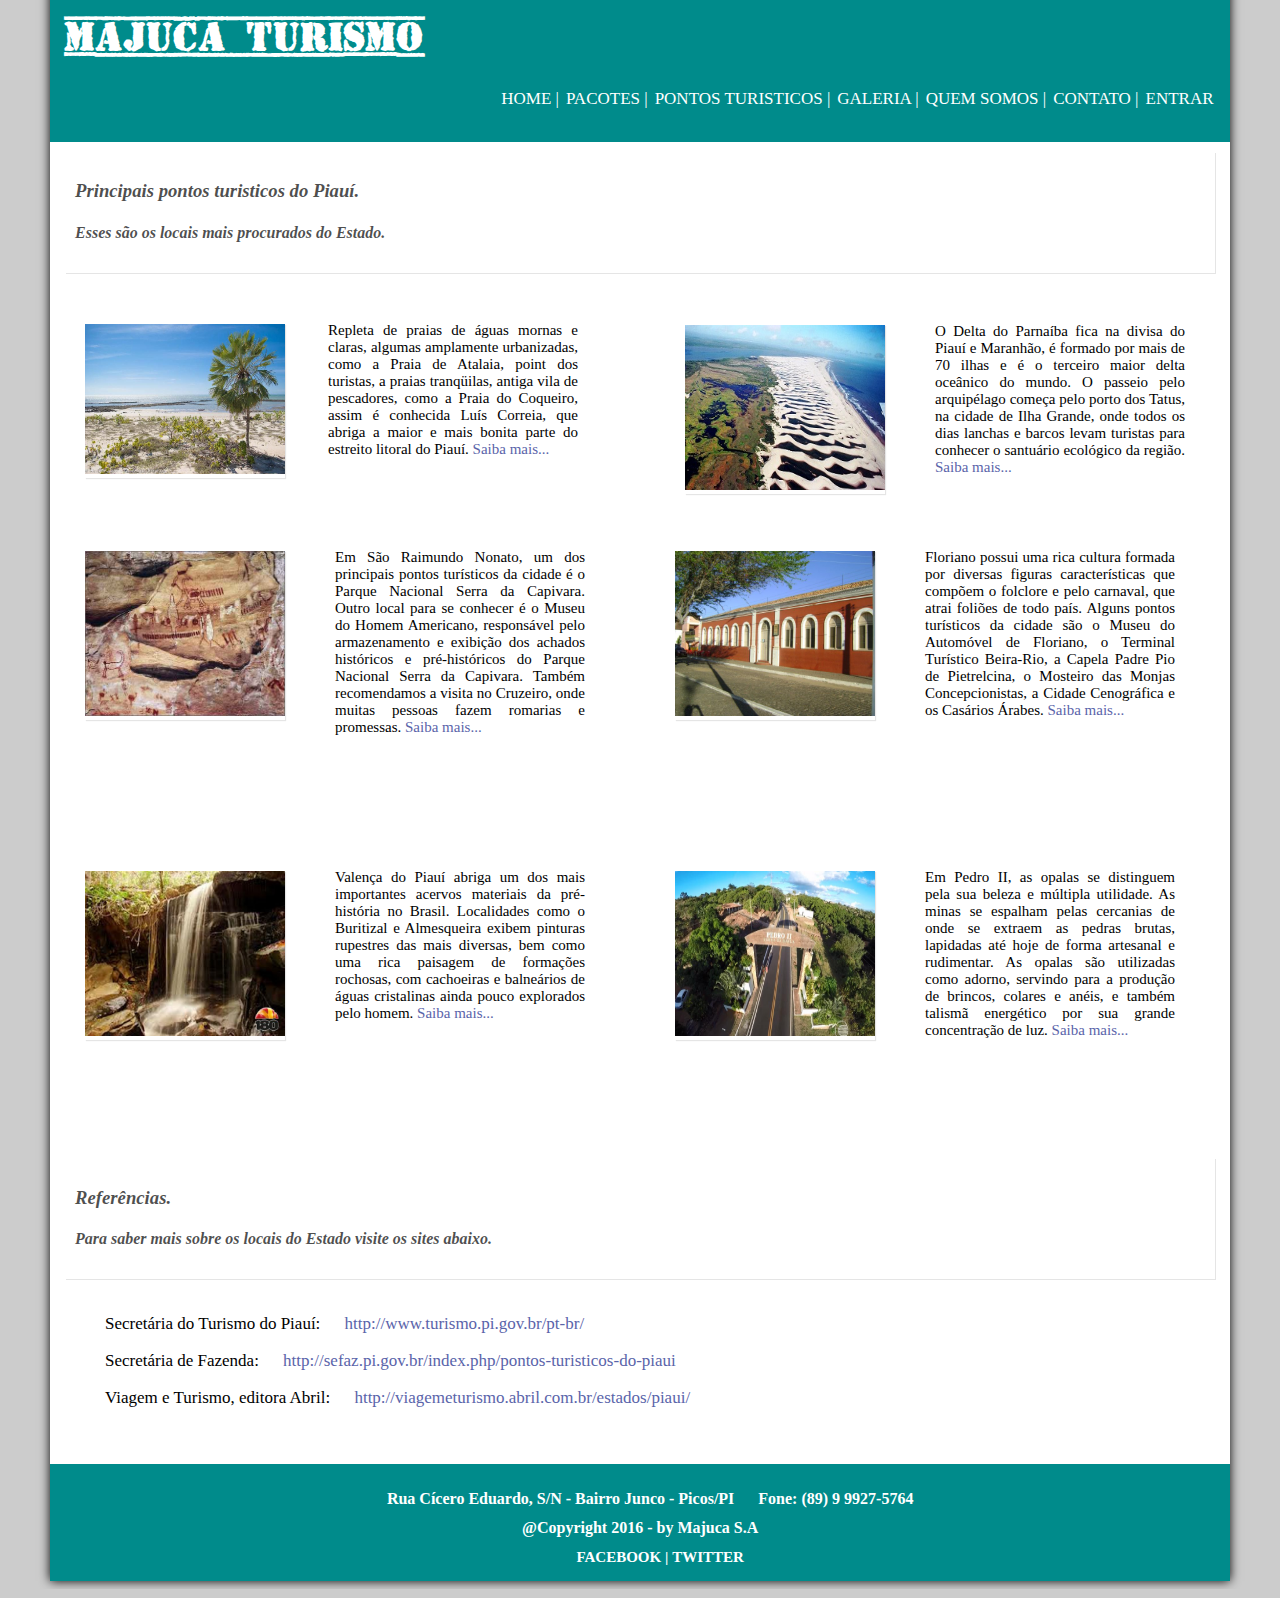
<file: pontos.html>
<!DOCTYPE html>

<html lang='pt-BR'>

	<head>
		<meta charset = "UTF-8"/>
		<title>Majuca Turismo</title>
		<link rel="stylesheet" type="text/css" href="estilos/pontos_css.css"/>
	</head>

	<body>

		<div id="interface">
			<header id = "cabecalho">
				<h1>Majuca Turismo</h1>
				<nav id="menuIndex">
					<ul>
						<li><a href="index.html">Home</a> |</li>
						<li><a href="pacotes.html">Pacotes</a> |</li>
						<li><a href="pontos.html">Pontos Turisticos</a> |</li>
						<li><a href="galeria.html">Galeria</a> |</li>
						<li><a href="sobre.html">Quem Somos</a> |</li>
						<li><a href="contato.html">Contato</a> |</li>
						<li><a href="login.html">Entrar</a></li>

					</ul>
				</nav>
			</header>

			<header class="apresentacao">
				<h3>Principais pontos turisticos do Piauí.</h3>
				<h4>Esses são os locais mais procurados do Estado.</h4>
			</header>

			<div id="pontos">

				<div id="conteudo">
					<div id="imagem">

						<figure class="imagemPonto">
							<img src="Imagens/foto-da-praia-carnaubinhas-em-luis-correia-pi.jpg" width="200" height="150" alt="Cachoeira do Urubu"/>
							<figcaption>
								<h5 class="textoFonte">LUIS CORREA</h5>
							</figcaption>
						</figure>
					</div>

					<div id="texto">

						<p class="textoPonto1">Repleta de praias de  águas mornas e claras, algumas amplamente urbanizadas, como a Praia de Atalaia, point dos turistas, a praias tranqüilas, antiga vila de pescadores, como a Praia do Coqueiro, assim é conhecida Luís Correia, que abriga a maior e mais bonita parte do estreito litoral do Piauí.<a target="_blank" href="http://www.turismo.pi.gov.br/pt-br/municipios/luis-correia" class="link"> Saiba mais...</a></p>
					</div>
				</div>

				<div id="conteudo2">
					<div class="imagem">

						<figure class="imagemPonto">
							<img src="Imagens/DeltaParnaiba.jpg" width="200" height="165" alt="Delta do Parnaíba">

							<figcaption>
								<h5 class="textoFonte">DELTA DO PARNAÍBA</h5>
							</figcaption>
						</figure>
					</div>

					<div class="texto">
						<p class="textoPonto1">O Delta do Parnaíba fica na divisa do Piauí e Maranhão, é formado por mais de 70 ilhas e é o terceiro maior delta oceânico do mundo. O passeio pelo arquipélago começa pelo porto dos Tatus, na cidade de Ilha Grande, onde todos os dias lanchas e barcos levam turistas para conhecer o santuário ecológico da região.<a target="_blank" href="http://www.turismo.pi.gov.br/pt-br/municipios/parnaiba" class="link"> Saiba mais...</a></p>
					</div>
				</div>

				<div id="conteudo3">
					<div class="imagem">

						<figure class="imagemPonto">
							<img src="Imagens/nono1.jpg" width="200" height="165" alt="Delta do Parnaíba">

							<figcaption>
								<h5 class="textoFonte">SÂO RAIMUNDO NONATO</h5>
							</figcaption>
						</figure>
					</div>

					<div class="texto">
						<p class="textoPonto1">Em São Raimundo Nonato, um dos principais pontos turísticos da cidade é o Parque Nacional Serra da Capivara. Outro local para se conhecer é o Museu do Homem Americano, responsável pelo armazenamento e exibição dos achados históricos e pré-históricos do Parque Nacional Serra da Capivara. Também recomendamos a visita no Cruzeiro, onde muitas pessoas fazem romarias e promessas. <a target="_blank" href="http://www.turismo.pi.gov.br/pt-br/municipios/sao-raimundo-nonato" class="link"> Saiba mais...</a></p>
					</div>
				</div>

				<div id="conteudo4">
					<div class="imagem">

						<figure class="imagemPonto">
							<img src="Imagens/terminal_turistico.jpg" width="200" height="165" alt="Delta do Parnaíba">

							<figcaption>
								<h5 class="textoFonte">FLORIANO</h5>
							</figcaption>
						</figure>
					</div>

					<div class="texto">
						<p class="textoPonto1">Floriano possui uma rica cultura formada por diversas figuras características que compõem o folclore e pelo carnaval, que atrai foliões de todo país. Alguns pontos turísticos da cidade são o Museu do Automóvel de Floriano, o Terminal Turístico Beira-Rio, a Capela Padre Pio de Pietrelcina, o Mosteiro das Monjas Concepcionistas, a Cidade Cenográfica e os Casários Árabes.<a target="_blank" href="http://www.turismo.pi.gov.br/pt-br/municipios/floriano" class="link"> Saiba mais...</a></p>
					</div>
				</div>

				<div id="conteudo5">
					<div class="imagem">

						<figure class="imagemPonto">
							<img src="Imagens/valenca.jpg" width="200" height="165" alt="Delta do Parnaíba">

							<figcaption>
								<h5 class="textoFonte">VALENÇA</h5>
							</figcaption>
						</figure>
					</div>

					<div class="texto">
						<p class="textoPonto1">Valença do Piauí abriga um dos mais importantes acervos materiais da pré-história no Brasil. Localidades como o Buritizal e Almesqueira exibem pinturas rupestres das mais diversas, bem como uma rica paisagem de formações rochosas, com cachoeiras e balneários de águas cristalinas ainda pouco explorados pelo homem.<a target="_blank" href="http://www.turismo.pi.gov.br/pt-br/municipios/valenca" class="link"> Saiba mais...</a></p>
					</div>
				</div>

				<div id="conteudo6">
					<div class="imagem">

						<figure class="imagemPonto">
							<img src="Imagens/pedroii.jpg" width="200" height="165" alt="Delta do Parnaíba">

							<figcaption>
								<h5 class="textoFonte">PEDRO II</h5>
							</figcaption>
						</figure>
					</div>

					<div class="texto">
						<p class="textoPonto1">Em Pedro II, as opalas se distinguem pela sua beleza e múltipla utilidade. As minas se espalham pelas cercanias de onde se extraem as pedras brutas, lapidadas até hoje de forma artesanal e rudimentar. As opalas são utilizadas como adorno, servindo para a produção de brincos, colares e anéis, e também talismã energético por sua grande concentração de luz.<a target="_blank" href="http://www.turismo.pi.gov.br/pt-br/municipios/pedro-2" class="link"> Saiba mais...</a></p>
					</div>
				</div>

			</div>

			<header class="apresentacao">
				<h3>Referências.</h3>
				<h4>Para saber mais sobre os locais do Estado visite os sites abaixo.</h4>
			</header>

			<div class="referenciaSite">
				<p class="textoReferencia">Secretária do Turismo do Piauí: <a href="http://www.turismo.pi.gov.br/pt-br/" target="_blank" class="referencia">http://www.turismo.pi.gov.br/pt-br/</a></p>
				<p class="textoReferencia">Secretária de Fazenda: <a href="http://sefaz.pi.gov.br/index.php/pontos-turisticos-do-piaui" target="_blank" class="referencia">http://sefaz.pi.gov.br/index.php/pontos-turisticos-do-piaui</a></p>
				<p class="textoReferencia">Viagem e Turismo, editora Abril: <a href="http://viagemeturismo.abril.com.br/estados/piaui/" target="_blank" class="referencia">http://viagemeturismo.abril.com.br/estados/piaui/</a></p>
			</div>

			<footer id="rodape">
				<p>Rua Cícero Eduardo, S/N - Bairro Junco - Picos/PI    <span id="fone">Fone: (89) 9 9927-5764</span></p>
				<p>@Copyright 2016 - by Majuca S.A</p>
				<ul>
					<li><a href="https://pt-br.facebook.com/" target="_blank" class="redes">Facebook </a>|</li>
					<li><a href="https://twitter.com/?lang=pt-br" target="_blank" class="redes">Twitter </a></li>
				</ul>

			</footer>
		</div>
	</body>

</html>
</file>
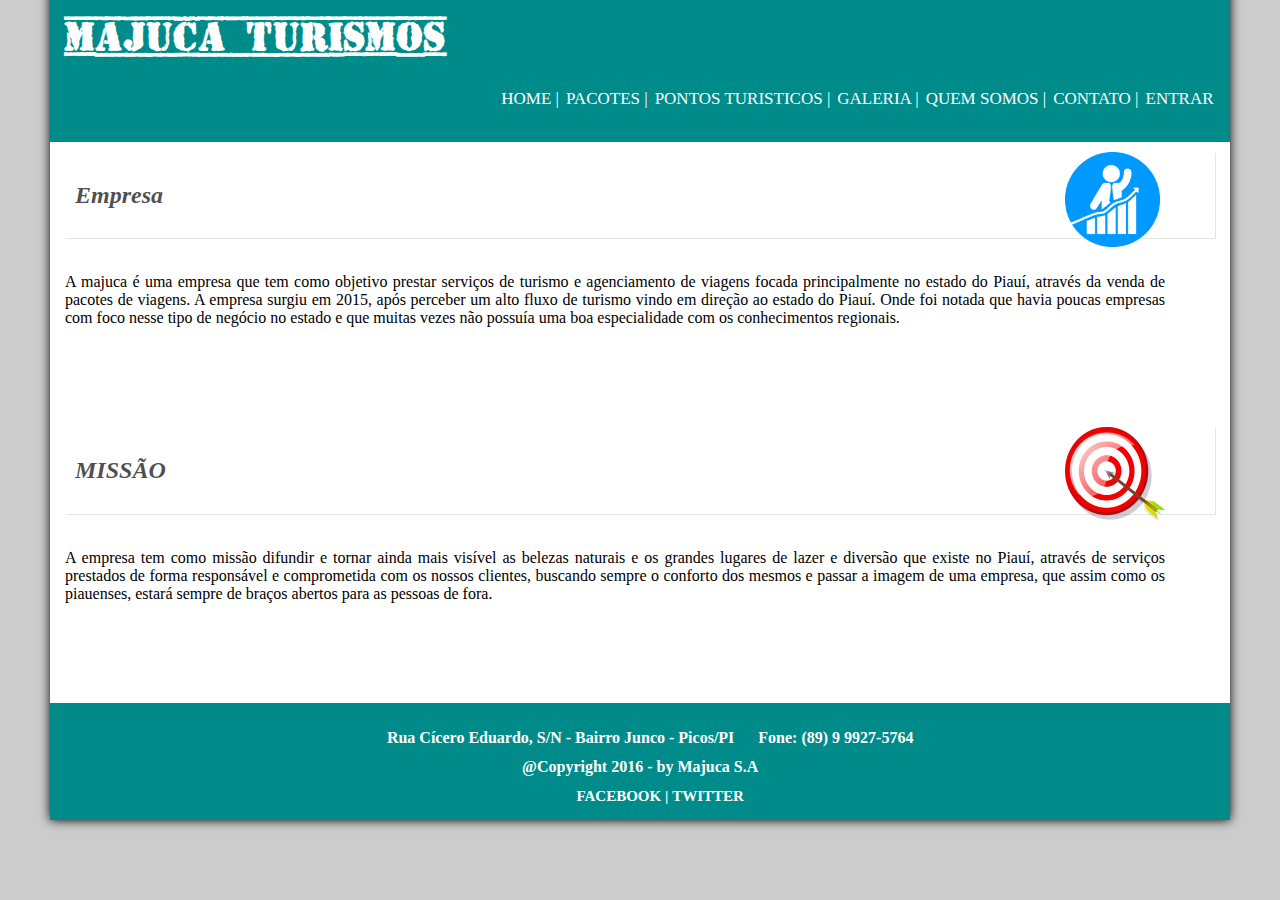
<file: sobre.html>
<!DOCTYPE html>

<html lang='pt-BR'>

	<head>
		<meta charset = "UTF-8"/>
		<title>Majuca Turismo</title>
		<link rel="stylesheet" type="text/css" href="estilos/sobre_css.css"/>

	</head>

	<body>

		<div id="interface">
			<header id = "cabecalho">
				<h1>Majuca Turismos</h1>
				<nav id="menuIndex">
					<ul>
						<li><a href="index.html">Home</a> |</li>
						<li><a href="pacotes.html">Pacotes</a> |</li>
						<li><a href="pontos.html">Pontos Turisticos</a> |</li>
						<li><a href="galeria.html">Galeria</a> |</li>
						<li><a href="sobre.html">Quem Somos</a> |</li>
						<li><a href="contato.html">Contato</a> |</li>
						<li><a href="login.html">Entrar</a></li>

					</ul>
				</nav>
			</header>

					<div class="title">
						<header class="apresentacao">
							<h2 style="color: rgba(0,0,0,0.7);">Empresa</h2>
							<img src="Imagens/empresa.jpg" alt="img" class="img" width="95">
						</header>
					</div>

					<p class="sobre">A majuca é uma empresa que tem como objetivo prestar serviços de turismo e agenciamento de viagens
					focada principalmente no estado do Piauí, através da venda de pacotes de viagens. A empresa surgiu em
					2015, após perceber um alto fluxo de turismo vindo em direção ao estado do Piauí. Onde foi notada que
					havia poucas empresas com foco nesse tipo de negócio no estado e que muitas vezes não possuía uma boa
					especialidade com os conhecimentos regionais.</p>

					<div class="title">
						<header class="apresentacao">
							<h2 style="color: rgba(0,0,0,0.7);">MISSÃO</h2>
							<img src="Imagens/objetivo.png" width="100" alt = "imagem" class="img">
						</header>
					</div>

					<p class="sobre">A empresa tem como missão difundir e tornar ainda mais visível as belezas naturais e os grandes lugares
					de lazer e diversão que existe no Piauí, através de serviços prestados de forma responsável e comprometida
					com os nossos clientes, buscando sempre o conforto dos mesmos e passar a imagem de uma empresa, que assim
					como os piauenses, estará sempre de braços abertos para as pessoas de fora.</p>

			<footer id="rodape">
				<p>Rua Cícero Eduardo, S/N - Bairro Junco - Picos/PI    <span id="fone">Fone: (89) 9 9927-5764</span></p>
				<p>@Copyright 2016 - by Majuca S.A</p>
				<ul>
					<li><a href="https://pt-br.facebook.com/" target="_blank" class="redes">Facebook </a>|</li>
					<li><a href="https://twitter.com/?lang=pt-br" target="_blank" class="redes">Twitter </a></li>
				</ul>

			</footer>
		</div>
	</body>

</html>
</file>
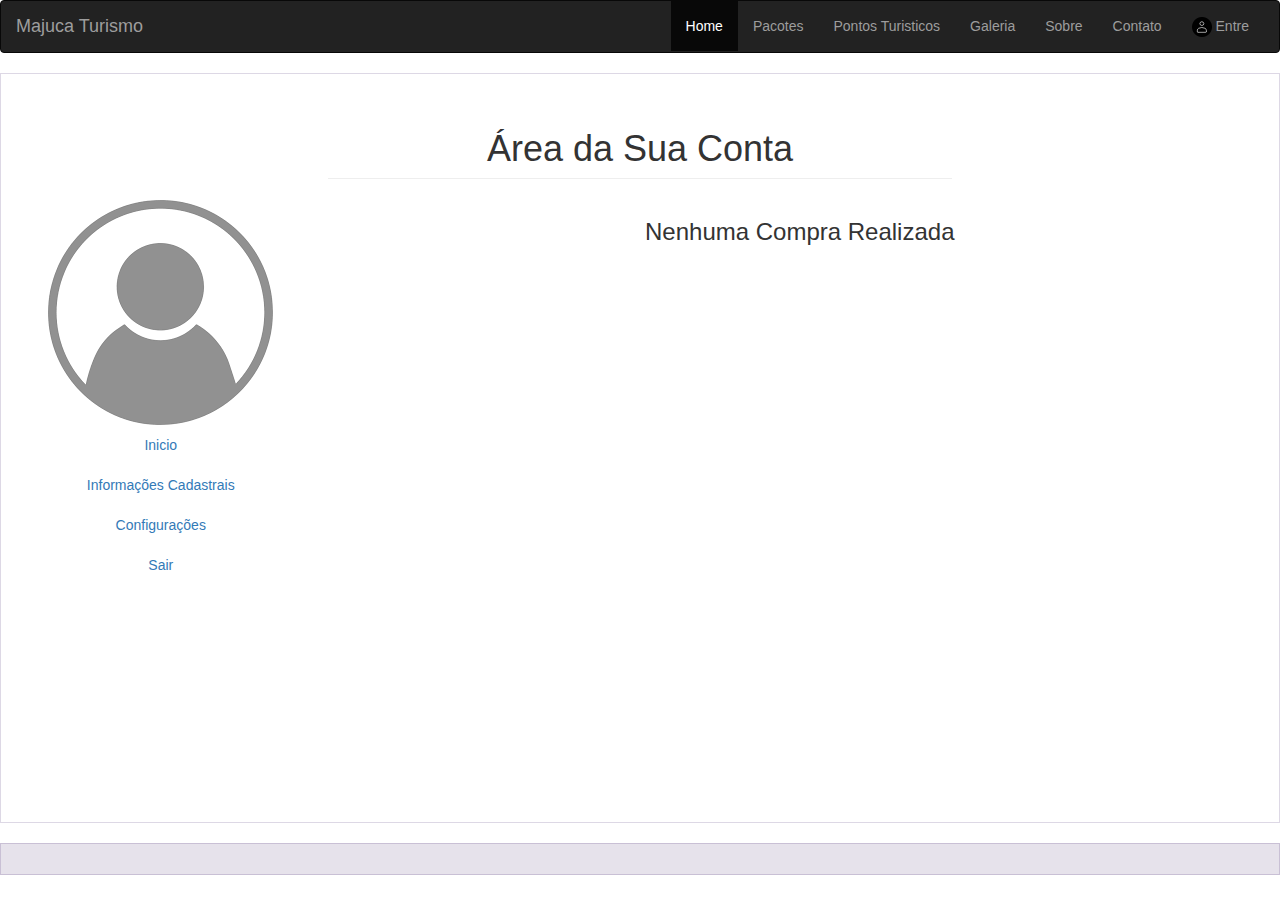
<file: viewCliente.html>
<!DOCTYPE html>
<html lang="pt-br">
  <head>
    <title>Sua Conta</title>
    <meta charset="utf-8">
    <meta http-equiv="X-UA-Compatible" content="IE=edge">
    <meta name="viewport" content="width=device-width, initial-scale=1.0">
    <style></style>

    <link href="css/bootstrap.min.css" rel="stylesheet">
    <link href="css/style.css" rel="stylesheet">


    <!--[if lt IE 9]>
    <script src="https://oss.maxcdn.com/libs/html5shiv/3.7.0/html5shiv.js"></script>
    <script src="https://oss.maxcdn.com/libs/respond.js/1.4.2/respond.min.js"></script>
    <![endif]-->

  </head>
  <body>
     <nav class="navbar navbar-inverse">
        <div class="container-fluid">
          <div class="navbar-header">

            <button type="button" class="navbar-toggle collapsed" data-toggle="collapsed" data-target="#navbar">

              <span class="sr-only">Toggle navigation</span>
              <span class="icon-bar"></span>
              <span class="icon-bar"></span>
              <span class="icon-bar"></span>
            </button>
            <a class="navbar-brand" href="#">Majuca Turismo</a>
          </div>

          <div id="navbar" class="navbar-collapse collapsed">
            <ul class="nav navbar-nav navbar-right">

              <li class="active"><a href="#">Home <span class="sr-only">(current)</span></a></li>
              <li><a href="#">Pacotes</a></li>
              <li><a href="#">Pontos Turisticos</a></li>
              <li><a href="#">Galeria</a></li>
              <li><a href="#">Sobre</a></li>
              <li><a href="#">Contato</a></li>
              <li><a href="login.html"><img src="Imagens/login4.png"> Entre</a></li>
            </ul>
          </div>
        </div>
      </nav>


      <div class="container-fluid">
        <div class="row">
          <div role="main">
            <div class="container-fluid">
              <div class="info">
                <h1 class="page-header">Área da Sua Conta</h1>
              </div>

              <div class="row">

                <div class="col-md-3">
                  <div class="navbar" role="navigation">
                    <div id="navbar" class="navbar-collapse collapsed">
                      <ul class="nav">
                        <li><img src="Imagens/images.png"  alt="Logo Da Conta"/></li>
                        <li><a href="#">Inicio</a></li>
                        <li><a href="#">Informações Cadastrais</a></li>
                        <li><a href="#">Configurações</a></li>
                        <li><a href="#">Sair</a></li>
                      </ul>
                    </div>
                  </div>
                </div>

                <div class="col-md-9">
                  <h3>Nenhuma Compra Realizada</h3>
                </div>

            </div>
          </div>
        </div>
      </div>

      <footer class="row">

      </footer>
    </div>


  	<script src="js/jquery.min.js"></script>
  	<script src="js/bootstrap.min.js"></script>
  </body>
</html>
</file>
<file: estilos/index_css.css>
@font-face {

	font-family: topsecret;
	src: url("fontes/TopSecret.ttf");
}

body {

	background-color: rgba(0,0,0,0.2);
	background-size: 100%;
}

/* Area do Cabeçalho de Azul*/

header#cabecalho {

	background-color: rgb(0,139,139);
	margin: -25px -15px 10px -15px;
	padding: 15px;
} 

header#cabecalho h1{

	font-family: topsecret;
	font-size: 40px;
	color: white;
	text-align: left;
}

div#interface {

	width: 1150px;
	background-color: white;
	margin: -25px auto 0px auto;
	padding: 15px;
	box-shadow: 0px 0px 10px black;
}

/* Area das figuras de Apresentação */

.imgSlide {

	width: 1400px;
	height: 300px;
}

#imgSlide1 {
	width: 1200px;
	height: 300px;
}

.slider{
	overflow: hidden;
	height:  350px;
}


.slider figure div{
	width: 20%;;
	float: left;
}

.slider figure img{
	width: 100%;;
	float: left;
}

.slider figure{
	right: -20px;
	width: 500%;
	margin: 0;
	left: 0;
	position:  relative;
	animation: 20s animacao infinite;
}

@keyframes animacao{
			
			0%{
				left: 0%;
			}


			20%{
				left: 0%;
			}

			32%{
				left: -100%;

			}

			32%{
				left: -100%;
			}
			42%{
				left: -100%;
			}
			52%{
				left: -200%
			}

			66%{
				left: -200%;
			}

			76%{
				left: -200%;
			}

			86%{
				left: -100%;
			}

			92%{
				left: -100%;
			}

			100%{
				left: 0%;
			}

			
} 

.slide p {

	z-index: 10000;
	position: absolute;
	color: white;
	padding: 15px;
	background-color: rgba(0,0,0,0.4);
	font-size: 20px;
}

a:hover, slide{
	color: #FFD700;
}

.slide figcaption {
	position: absolute;
	top: 220px;
	right: 10px;
	color: white;
	background-color: rgba(0,0,0,0.3);

}

/* Area do Menu */

nav#menuIndex {
	display: block;
}

nav#menuIndex ul{
	list-style: none;
	text-transform: uppercase;
	text-align: right;
}

nav#menuIndex li {

	display: inline-block;
	background-color: transparent;
	color: white;
	padding: 6px;
	margin: -4.5px;
	font-size: 17px;
	font-family: 'Arial sans-serif';
}

nav#menuIndex a {

	color: white;
	text-decoration: none;
}

nav#menuIndex a:hover {

	color: white;
	background-color: rgba(0,0,0,0.4);
	padding: 10px;
	transition-duration:0.3s;
}

/* Area dos Pacotes principais*/
header.apresentacao {

	font-family: 'DejaVu Sans Condensed';
	font-style: italic;
	box-shadow: 0.5px 0.5px 0.5px rgba(0,0,0,0.1);
	padding: 10px;
	margin-bottom: 35px;
}

figure#pacote1 {

	width: 28%;
	border: 1px solid gray;
	box-shadow: 1px 1px 5px rgba(0,0,0,0.3);
	
}

div#pacotes {

	position: relative;
	margin-bottom: 70px;
}
figure#pacote2 {

	position: absolute;
	width: 28%;
	border: 1px solid gray;
	box-shadow: 1px 1px 5px rgba(0,0,0,0.3);
	/*top: 628px;
	left: 440px;*/
	top: -15px;
	left: 376px;

}

figure#pacote3 {

	position: absolute;
	width: 28%;
	border: 1px solid gray;
	box-shadow: 1px 1px 5px rgba(0,0,0,0.3);
	/*top: 627px;
	left: 825px;*/
	top: -15px;
	left: 750px;

}

.imgPacote1 {

	border: 1px solid gray;
	text-align: center;
	width: 320px;
	height: 190px;
}

.legPacote1 {

	background-color: rgba(0,0,0,0.05);
	padding: 10px;
}

h5.legendaPacote1 {

	margin-top: 10px;
	margin-left: 15px;
	color: gray;
	font-family: Arial;
}

h3.legendaPacote2 {

	color: rgba(0,0,0,0.8);
	margin-top: -10px;
	margin-left: 15px;
	font-size: 17px;
}

h6.legendaPacote3 {

	margin-left: 180px;
	margin-top: 0px;
	color: rgba(0,0,0,0.6);
}

h4.legendaPacote4 {

	margin-left: 150px;
	margin-top: -15px;
}

a.link {

	color: rgba(0,0,0,0.8);
	text-decoration: none;
}

a.link:hover {
	color: black;
	text-decoration: underline;
}

/*Area dos Pontos Turisticos*/

div#pontos {

	position: relative;
	margin-bottom: 70px;
}

div#conteudo{
	display: table;
}

div#imagem{
	display: table-cell;
	float: left;
}

div#texto{
	display: table-cell;
	float: left;
	width: 250px;
	margin-top: -1px;
	margin-left: -17px;
}

figure.imagemPonto {

	position: relative;
	border: 1px solid gray;
	box-shadow: 1px 1px 1px rgba(0,0,0,0.1);
	left: -20px;
	height: 190px;
}

figure.imagemPonto figcaption {

	position: absolute;
	top: 0px;
	background-color: rgba(0,0,0,0.2);
	color: white;
	width: 100%;
	height: 100%;
	opacity: 0;
}

figure.imagemPonto:hover figcaption {

	opacity: 1;
}

h5.textoFonte{
	text-align: center;
}

p.textoPonto1 {

	font-size: 15px;
	font-family: 'DejaVu Sans Condensed';
	text-align: justify;
}


#conteudo2 {

	position: absolute;
	display: table;
	top: 210px;
	left: 50px;
}

.imagem{
	display: table-cell;
	float: right;
	margin-top: -209px;
	margin-left: 540px;

}

.texto{
	
	position: absolute;
	width: 250px;
	margin-top: -210px;
	margin-left: 810px;	
}

a.linkPonto {

	color: rgba(90,100,170,1);
	text-decoration: none;
}

a.linkPonto:hover {

	color: rgba(40,40,170,1);
	text-decoration: underline;
}


/* Dicas de Viagem */

div.viagem {

	position: relative;
	border-bottom: 1px solid rgba(0,0,0,0.1);
	margin-bottom: 45px;
}

p.dica {

	position: absolute;
	top: 0px;
	left: 320px;
	width: 700px;
	text-align: justify;
	font-family: 'DejaVu Sans Condensed';
}

img.imgViagem {

	width: 300px;
	height: 200px;
}
		
/* Rodape*/

footer#rodape {

	background-color: rgb(0,139,139);
	color: white;
	font-weight: bold;
	width: 100.9%;
	padding: 10px;
	margin-left: -15px;
	margin-bottom: -15px;

}

footer#rodape ul {

	list-style: none;
	text-transform: uppercase;
	text-align: center;
	margin-bottom: 5px;
}

footer#rodape li {
	display: inline-block;
	font-size: 15px;
}

footer#rodape p {
	text-align: center;
	margin-bottom: -5px;
}

span#fone {

	position: relative;
	left: 20px;
}

a.redes {

	color: white;
	text-decoration: none;
}

a.redes:hover {

	text-decoration: underline;
}
</file>
<file: css/style.css>
/*
 * style.css
 */
.container, .container-fluid {
 padding-right: 15px;
 padding-left: 15px;
 /*background-color: #f9f9f9;*/
}
.row {
 margin-bottom: 20px;
}
.row2 {
   margin-top: 20px;
}

.background {
  background-color:  #f5f5f5;
}
/*[class*="col-"], */header, footer, aside, section, div[role="main"] {
 padding-top: 15px;
 padding-bottom: 15px;
 background-color: #f5f5f5;
 background-color: rgba(86,61,124,.15);
 border: 1px solid #ddd;
 border: 1px solid rgba(86,61,124,.2);
 text-align: center;
}
div[role="main"] {
 background-color: #fff;
}
div[role="main"], aside {
 height: 750px;
}

.info {
	width: 50%;
	margin-left: 25%;
}
</file>
<file: estilos/contato_css.css>
@font-face {

	font-family: topsecret;
	src: url("fontes/TopSecret.ttf");
}

body {

	background-color: rgba(0,0,0,0.2);
	background-size: 100%;
}

/* Area do Cabeçalho de Azul*/

header#cabecalho {

	background-color: rgb(0,139,139);
	margin: -25px -15px 10px -15px;
	padding: 15px;
} 

header#cabecalho h1{

	font-family: topsecret;
	font-size: 40px;
	color: white;
	text-align: left;
}

div#interface {

	width: 1150px;
	background-color: white;
	margin: -25px auto 0px auto;
	padding: 15px;
	box-shadow: 0px 0px 10px black;
}

/* Aréa do Menu de opções */


nav#menuIndex {
	display: block;
}

nav#menuIndex ul{
	list-style: none;
	text-transform: uppercase;
	text-align: right;
}

nav#menuIndex li {

	display: inline-block;
	background-color: transparent;
	color: white;
	padding: 6px;
	margin: -4.5px;
	font-size: 17px;
	font-family: 'Arial sans-serif';
}

nav#menuIndex a {

	color: white;
	text-decoration: none;
}

nav#menuIndex a:hover {

	color: white;
	background-color: rgba(0,0,0,0.4);
	padding: 10px;
	transition-duration:0.3s;
}

/* Corpo Principal */

header#apresentacao {

	font-family: 'DejaVu Sans Condensed';
	font-style: italic;
	box-shadow: 0.5px 0.5px 0.5px rgba(0,0,0,0.1);
	padding: 10px;
	margin-bottom: 35px;
}

form {

	width: 700px;
	margin-bottom: 40px;
	margin-top: 30px;
}

.legenda {

	font-size: 16px;
	font-weight: bolder;
	color: rgba(0,0,0,0.5);
	font-family: 'DejaVu Sans Condensed';
}

legend {

	font-size: 17px;
	font-weight: bolder;
	color: rgba(0,0,0,0.7);
	font-family: 'DejaVu Sans Condensed';
}

.campo {

	padding-bottom: 4px;
	margin-top: 17px;
	margin-bottom: 5px;
}
.opcao{

	margin-bottom: 10px;
}

.sexo {
	font-family: 'DejaVu Sans Condensed';
	font-size: 16px;
	color: rgba(0,0,0,0.7);
}

textarea{
	resize: none;
}

.botao {

	background-color: rgba(0,0,0,0.5);
	color: rgba(255,255,255,0.9);
	border-radius: 3px;
	padding: 6px 12px;
	font-weight: bold;
	font-size: 0.85em;
	border: none;
}

.botao:hover {

	background-color: rgba(0,0,0,0.7);
	transition-duration:0.4s;
}

#fd1{
	border-color: rgba(0,0,0,0.3);
	margin: 0px;
	padding: 15px;
	margin-left: 230px;
	background-color: rgba(0,0,0,0.03);
	border-radius: 5px 5px 5px 5px;
}

#fd2{
	border-color: rgba(0,0,0,0.3);
	margin: 0px;
	padding: 15px;
}

/* Rodapé */
footer#rodape {

	background-color: rgb(0,139,139);
	color: white;
	font-weight: bold;
	width: 100.9%;
	padding: 10px;
	margin-left: -15px;
	margin-bottom: -15px;

}

footer#rodape ul {

	list-style: none;
	text-transform: uppercase;
	text-align: center;
	margin-bottom: 5px;
}

footer#rodape li {
	display: inline-block;
	font-size: 15px;
}

footer#rodape p {
	text-align: center;
	margin-bottom: -5px;
}

span#fone {

	position: relative;
	left: 20px;
}

a.redes {

	color: white;
	text-decoration: none;
}

a.redes:hover {

	text-decoration: underline;
}
</file>
<file: estilos/galeria_css.css>
@charset "UTF-8";
@font-face {
  font-family: topsecret;
  src: url("fontes/TopSecret.ttf");
}

body {

  background-color: rgba(0,0,0,0.2);
  background-size: 100%;
}

/* Area do Cabeçalho de Azul*/

header#cabecalho {

  background-color: rgb(0,139,139);
  margin: -25px -15px 10px -15px;
  padding: 15px;
} 

header#cabecalho h1{

  font-family: topsecret;
  font-size: 40px;
  color: white;
  text-align: left;
}

div#interface {

  width: 1150px;
  background-color: white;
  margin: -25px auto 0px auto;
  padding: 15px;
  box-shadow: 0px 0px 10px black;
}

/* Area do Menu */

nav#menuIndex {
  display: block;
}

nav#menuIndex ul{
  list-style: none;
  text-transform: uppercase;
  text-align: right;
}

nav#menuIndex li {

  display: inline-block;
  background-color: transparent;
  color: white;
  padding: 6px;
  margin: -4.5px;
  font-size: 17px;
  font-family: 'Arial sans-serif';
}

nav#menuIndex a {

  color: white;
  text-decoration: none;
}

nav#menuIndex a:hover {

  color: white;
  background-color: rgba(0,0,0,0.4);
  padding: 10px;
  transition-duration:0.3s;
}

/* Corpo principal do site */

#apresentacao {

  font-family: 'DejaVu Sans Condensed';
  font-style: italic;
  color: rgba(0,0,0,0.7);
  box-shadow: 0.5px 0.5px 0.5px rgba(0,0,0,0.1); 
  padding: 10px; 
  margin-bottom: 35px;
}

/* Galeria */

  
 /**{
    margin: 0;
    padding: 0;
  }  */

  div#galeriaDiv {
    position: relative;
  }

  ul#lista{
    
    list-style: none;
    display: flex;
    margin: 100px auto;
    margin-bottom: 750px;
  }

  .min{
    padding: 10px;

  }

  li.lista {
    border: 1px solid gray;
  }

  a {
    text-decoration: none;
  }

  li#li4 {

    position: relative;
    right: 1070px;
    top: 350px;
    
  }

  li#li5 {

    position: relative;
    right: 1070px;
    top: 350px;
    
  }

  li#li6 {

    position: relative;
    right: 1070px;
    top: 350px;
    
  }

  li#li7 {

    position: relative;
    right: 2140px;
    top: 700px;
  }

  li#li8 {

    position: relative;
    right: 2140px;
    top: 700px;
  }

  li#li9 {

    position: relative;
    right: 2140px;
    top: 700px;
  }

.imagemLegenda {

  margin: 0px;
  
}

.legenda {

  font-style: italic;
  color: rgba(0,0,0,0.7);
  font-size: 14px;
  padding: 10px;

}

  .lbox{
    position: absolute;
    visibility: hidden;
    opacity: 0;
    top: 300px;
  }


  .lbox:target{
    opacity: 1;
    visibility: visible;
    width: 100%;
    height: 100%;
    top: 0;
    left: 0;
    background: rgba(10, 10, 10, .7);
    position: fixed;
  }

  .box_img{
    width: 1000px;
    margin: auto;
  }

  .btn{
    color: #fff;
    font-family: 'Arial';
    text-decoration: none;
    position: absolute;
    width: 50px;
    height: 50px;
    font-size: 40px;
    text-align: center;
  }

  .btn#prev1 {
    left: 5%; 
    top: 45%;
  }

  .btn#prev2 {
    left: 5%; 
    top: 45%;
  }

  .btn#prev3 {
    left: 5%; 
    top: 45%;
  }

  .btn#prev4 {
    left: 5%; 
    top: 45%;
  }

  .btn#prev5 {
    left: 5%; 
    top: 45%;
  }

  .btn#prev6 {
    left: 5%; 
    top: 45%;
  }

  .btn#prev7 {
    left: 5%; 
    top: 45%;
  }

  .btn#prev8 {
    left: 5%; 
    top: 45%;
  }

  .btn#prev9 {
    left: 5%; 
    top: 45%;
  }

  .btn#next1{
    right: 5%;
    top: 45%;
  }

  .btn#next2{
    right: 5%;
    top: 45%;
  }

  .btn#next3{
    right: 5%;
    top: 45%;
  }

  .btn#next4{
    right: 5%;
    top: 45%;
  }

  .btn#next5{
    right: 5%;
    top: 45%;
  }

  .btn#next6{
    right: 5%;
    top: 45%;
  }
  .btn#next7{
    right: 5%;
    top: 45%;
  }

  .btn#next8{
    right: 5%;
    top: 45%;
  }

  .btn#next9{
    right: 5%;
    top: 45%;
  }

  .btn#close1{
    top: 0;
    right: 2%;
  }

  .btn#close2{
    top: 0;
    right: 2%;
  }

  .btn#close3{
    top: 0;
    right: 2%;
  }

  .btn#close4{
    top: 0;
    right: 2%;
  }

  .btn#close5{
    top: 0;
    right: 2%;
  }

  .btn#close6{
    top: 0;
    right: 2%;
  }

  .btn#close7{
    top: 0;
    right: 2%;
  }

  .btn#close8{
    top: 0;
    right: 2%;
  }

  .btn#close9{
    top: 0;
    right: 2%;
  }

  .box_img img{
    opacity: 0;
  }

  .lbox:target .box_img img{
    opacity: 1;
    transition: opacity .4s linear;
  }

  img.gal1 {

    margin-left: 80px;
    margin-top: 60px;
  }

  img.gal2 {

    margin-left: 180px;
    margin-top: 60px;
  }

  img.gal3 {

    margin-left: 140px;
    margin-top: 60px;
  }

/* Rodape*/

footer#rodape {

  background-color: rgb(0,139,139);
  color: white;
  font-weight: bold;
  width: 100.9%;
  padding: 10px;
  margin-left: -15px;
  margin-bottom: -15px;

}

footer#rodape ul {

  list-style: none;
  text-transform: uppercase;
  text-align: center;
  margin-bottom: 5px;
}

footer#rodape li {
  display: inline-block;
  font-size: 15px;
}

footer#rodape p {
  text-align: center;
  margin-bottom: -5px;
}

span#fone {

  position: relative;
  left: 20px;
}

a.redes {

  color: white;
  text-decoration: none;
}

a.redes:hover {

  text-decoration: underline;
}
</file>
<file: estilos/pacotes_css.css>
@charset "UTF-8";

@font-face {

	font-family: topsecret;
	src: url("fontes/TopSecret.ttf");
}

body {

	background-color: rgba(0,0,0,0.2);
	background-size: 100%;
}

/* Area do Cabeçalho de Azul*/

header#cabecalho {

	background-color: rgb(0,139,139);
	margin: -25px -15px 10px -15px;
	padding: 15px;
} 

header#cabecalho h1{

	font-family: topsecret;
	font-size: 40px;
	color: white;
	text-align: left;
}

div#interface {

	width: 1150px;
	background-color: white;
	margin: -25px auto 0px auto;
	padding: 15px;
	box-shadow: 0px 0px 10px black;
}

/* Menu de Opções*/
nav#menuIndex {
	display: block;
}

nav#menuIndex ul{
	list-style: none;
	text-transform: uppercase;
	text-align: right;
}

nav#menuIndex li {

	display: inline-block;
	background-color: transparent;
	color: white;
	padding: 6px;
	margin: -4.5px;
	font-size: 17px;
	font-family: 'Arial sans-serif';
}

nav#menuIndex a {

	color: white;
	text-decoration: none;
}

nav#menuIndex a:hover {

	color: white;
	background-color: rgba(0,0,0,0.4);
	padding: 10px;
	transition-duration:0.3s;
}


/* Corpo do Pacote */

div#pacoteInfo {

	position: relative;
}

img#imgCabecalho {
	position: absolute;
	left: 1000px;
	top: -10px;
	width: 100px;
}

p#sobre {

	font-family: 'DejaVu Sans Condensed';
	text-align: justify;
	width: 900px;
	right: 300px;
}

header.apresentacao {
	font-family: 'DejaVu Sans Condensed';
	font-style: italic;
	box-shadow: 0.5px 0.5px 0.5px rgba(0,0,0,0.1);
	padding: 10px;
	margin-bottom: 35px;
}

figure.pacote1 {

	width: 28%;
	border: 1px solid gray;
	box-shadow: 1px 1px 5px rgba(0,0,0,0.3);
	
}

div.pacotes {

	position: relative;
	margin-bottom: 80px;
}
figure.pacote2 {

	position: absolute;
	width: 28%;
	border: 1px solid gray;
	box-shadow: 1px 1px 5px rgba(0,0,0,0.3);
	/*top: 628px;
	left: 440px;*/
	top: -15px;
	left: 376px;

}

figure.pacote3 {

	position: absolute;
	width: 28%;
	border: 1px solid gray;
	box-shadow: 1px 1px 5px rgba(0,0,0,0.3);
	/*top: 627px;
	left: 825px;*/
	top: -15px;
	left: 750px;

}

img.imgPacote1 {

	border: 1px solid gray;
	text-align: center;
}

figcaption.legPacote1 {

	background-color: rgba(0,0,0,0.05);
	padding: 10px;
}

h5.legendaPacote1 {

	margin-top: 10px;
	margin-left: 15px;
	color: gray;
	font-family: Arial;
}

h3.legendaPacote2 {

	color: rgba(0,0,0,0.8);
	margin-top: -10px;
	margin-left: 15px;
	font-size: 17px;
}

h6.legendaPacote3 {

	
	margin-left: 180px;
	margin-top: 0px;
	color: rgba(0,0,0,0.6);
}

h4.legendaPacote4 {

	margin-left: 150px;
	margin-top: -15px;
}

a.link {

	color: rgba(0,0,0,0.8);
	text-decoration: none;
}

a.link:hover {
	color: black;
	text-decoration: underline;
}

/*RODAPE*/
footer#rodape {

	background-color: rgb(0,139,139);
	color: white;
	font-weight: bold;
	width: 100.9%;
	padding: 10px;
	margin-left: -15px;
	margin-bottom: -15px;

}

footer#rodape ul {

	list-style: none;
	text-transform: uppercase;
	text-align: center;
	margin-bottom: 5px;
}

footer#rodape li {
	display: inline-block;
	font-size: 15px;
}

footer#rodape p {
	text-align: center;
	margin-bottom: -5px;
}

span#fone {

	position: relative;
	left: 20px;
}

a.redes {

	color: white;
	text-decoration: none;
}

a.redes:hover {

	text-decoration: underline;
}
</file>
<file: estilos/pontos_css.css>
@charset "UTF-8";

@font-face {

	font-family: topsecret;
	src: url("fontes/TopSecret.ttf");
}

body {

	background-color: rgba(0,0,0,0.2);
	background-size: 100%;
}

/* Area do Cabeçalho de Azul*/

header#cabecalho {

	background-color: rgb(0,139,139);
	margin: -25px -15px 10px -15px;
	padding: 15px;
} 

header#cabecalho h1{

	font-family: topsecret;
	font-size: 40px;
	color: white;
	text-align: left;
}

div#interface {

	width: 1150px;
	background-color: white;
	margin: -25px auto 0px auto;
	padding: 15px;
	box-shadow: 0px 0px 10px black;
}

/* Area do Menu */

nav#menuIndex {
	display: block;
}

nav#menuIndex ul{
	list-style: none;
	text-transform: uppercase;
	text-align: right;
}

nav#menuIndex li {

	display: inline-block;
	background-color: transparent;
	color: white;
	padding: 6px;
	margin: -4.5px;
	font-size: 17px;
	font-family: 'Arial sans-serif';
}

nav#menuIndex a {

	color: white;
	text-decoration: none;
}

nav#menuIndex a:hover {

	color: white;
	background-color: rgba(0,0,0,0.4);
	padding: 10px;
	transition-duration:0.3s;
}

/* Corpo do site */

div#pontos {

	position: relative;
	height: 850px;
}


div#imagem{
	display: table-cell;
	float: left;
}

div#texto{
	display: table-cell;
	float: left;
	width: 250px;
	margin-top: -1px;
	margin-left: -17px;
}

figure.imagemPonto {

	position: relative;
	box-shadow: 1px 1px 1px rgba(0,0,0,0.1);
	left: -20px;
	
}

figure.imagemPonto figcaption {

	position: absolute;
	top: 0px;
	background-color: rgba(0,0,0,0.2);
	color: white;
	width: 100%;
	height: 100%;
	opacity: 0;
}

figure.imagemPonto:hover figcaption {

	opacity: 1;
}

.textoFonte{
	text-align: center;
}

p.textoPonto1 {
	text-align: justify;
	font-size: 15px;
	font-family: "DejaVu Sans Condensed";
}


div#conteudo2 {

	position: absolute;
	display: table;
	top: 210px;
	left: 60px;
	
}

div#conteudo3 {

	position: relative;
	display: table;
	top: 250px;
	left: -540px;
	height: 80px;
}

div#conteudo4{

	position: relative;
	display: table;
	top: 170px;
	left: 50px;
}

div#conteudo5{

	position: relative;
	display: table;
	top: 490px;
	left: -540px;
}

div#conteudo6{

	
	position: relative;
	display: table;
	top: 490px;
	left: 50px;
}


div#conteudo{
	display: table;

}

header.apresentacao {

	font-family: "DejaVu Sans Condensed";
	font-style: italic;
	box-shadow: 0.5px 0.5px 0.5px rgba(0,0,0,0.1);
	padding: 10px;
	margin-bottom: 35px;
	color: rgba(0,0,0,0.7);
}

a.link {

	color: rgba(90,100,170,1);
	text-decoration: none;
}

a.link:hover {

	color: rgba(40,40,170,1);
	text-decoration: underline;
}

a.referencia {

	position: relative;
	left: 20px;
	text-align: justify;
	color: rgba(90,100,170,1);
	text-decoration: none; 
}

a.referencia:hover {
	color: rgba(40,40,170,1);
	text-decoration: underline;
}

div.referenciaSite {

	position: relative;
	height: 150px;
}

p.textoReferencia {

	text-align: left;
	font-size: 17px;
	font-family: "DejaVu Sans Condensed";
	margin-left: 40px;

}


.imagem{
	display: table-cell;
	float: right;
	margin-top: -209px;
	margin-left: 540px;

}

.texto{
	
	position: absolute;
	width: 250px;
	margin-top: -210px;
	margin-left: 810px;	
}

/* Rodape*/

footer#rodape {

	background-color: rgb(0,139,139);
	color: white;
	font-weight: bold;
	width: 100.9%;
	padding: 10px;
	margin-left: -15px;
	margin-bottom: -15px;

}

footer#rodape ul {

	list-style: none;
	text-transform: uppercase;
	text-align: center;
	margin-bottom: 5px;
}

footer#rodape li {
	display: inline-block;
	font-size: 15px;
}

footer#rodape p {
	text-align: center;
	margin-bottom: -5px;
}

span#fone {

	position: relative;
	left: 20px;
}

a.redes {

	color: white;
	text-decoration: none;
}

a.redes:hover {

	text-decoration: underline;
}
</file>
<file: estilos/sobre_css.css>
@font-face {

	font-family: topsecret;
	src: url("fontes/TopSecret.ttf");
}

body {

	background-color: rgba(0,0,0,0.2);
	background-size: 100%;
}

/* Area do Cabeçalho de Azul*/

header#cabecalho {

	background-color: rgb(0,139,139);
	margin: -25px -15px 10px -15px;
	padding: 15px;
} 

header#cabecalho h1{

	font-family: topsecret;
	font-size: 40px;
	color: white;
	text-align: left;
}

div#interface {

	width: 1150px;
	background-color: white;
	margin: -25px auto 0px auto;
	padding: 15px;
	box-shadow: 0px 0px 10px black;
}

/* Area do Menu */

nav#menuIndex {
	display: block;
}

nav#menuIndex ul{
	list-style: none;
	text-transform: uppercase;
	text-align: right;
}

nav#menuIndex li {

	display: inline-block;
	background-color: transparent;
	color: white;
	padding: 6px;
	margin: -4.5px;
	font-size: 17px;
	font-family: 'Arial sans-serif';
}

nav#menuIndex a {

	color: white;
	text-decoration: none;
}

nav#menuIndex a:hover {

	color: white;
	background-color: rgba(0,0,0,0.4);
	padding: 10px;
	transition-duration:0.3s;
}

/* Corpo principal */

header.apresentacao {

	font-family: 'DejaVu Sans Condensed';
	font-style: italic;
	box-shadow: 0.5px 0.5px 0.5px rgba(0,0,0,0.1);
	padding: 10px;
	margin-bottom: 35px;
}

p.sobre {

	font-family: 'DejaVu Sans Condensed';
	text-align: justify;
	width: 1100px;
	margin-bottom: 100px;
}

img.img {

	position: absolute;
	left: 1000px;
	top: 0px;
}

div.title {

	position: relative;
}

/* Rodapé */
footer#rodape {

	background-color: rgb(0,139,139);
	color: white;
	font-weight: bold;
	width: 100.9%;
	padding: 10px;
	margin-left: -15px;
	margin-bottom: -15px;

}

footer#rodape ul {

	list-style: none;
	text-transform: uppercase;
	text-align: center;
	margin-bottom: 5px;
}

footer#rodape li {
	display: inline-block;
	font-size: 15px;
}

footer#rodape p {
	text-align: center;
	margin-bottom: -5px;
}

span#fone {

	position: relative;
	left: 20px;
}

a.redes {

	color: white;
	text-decoration: none;
}

a.redes:hover {

	text-decoration: underline;
}
</file>
